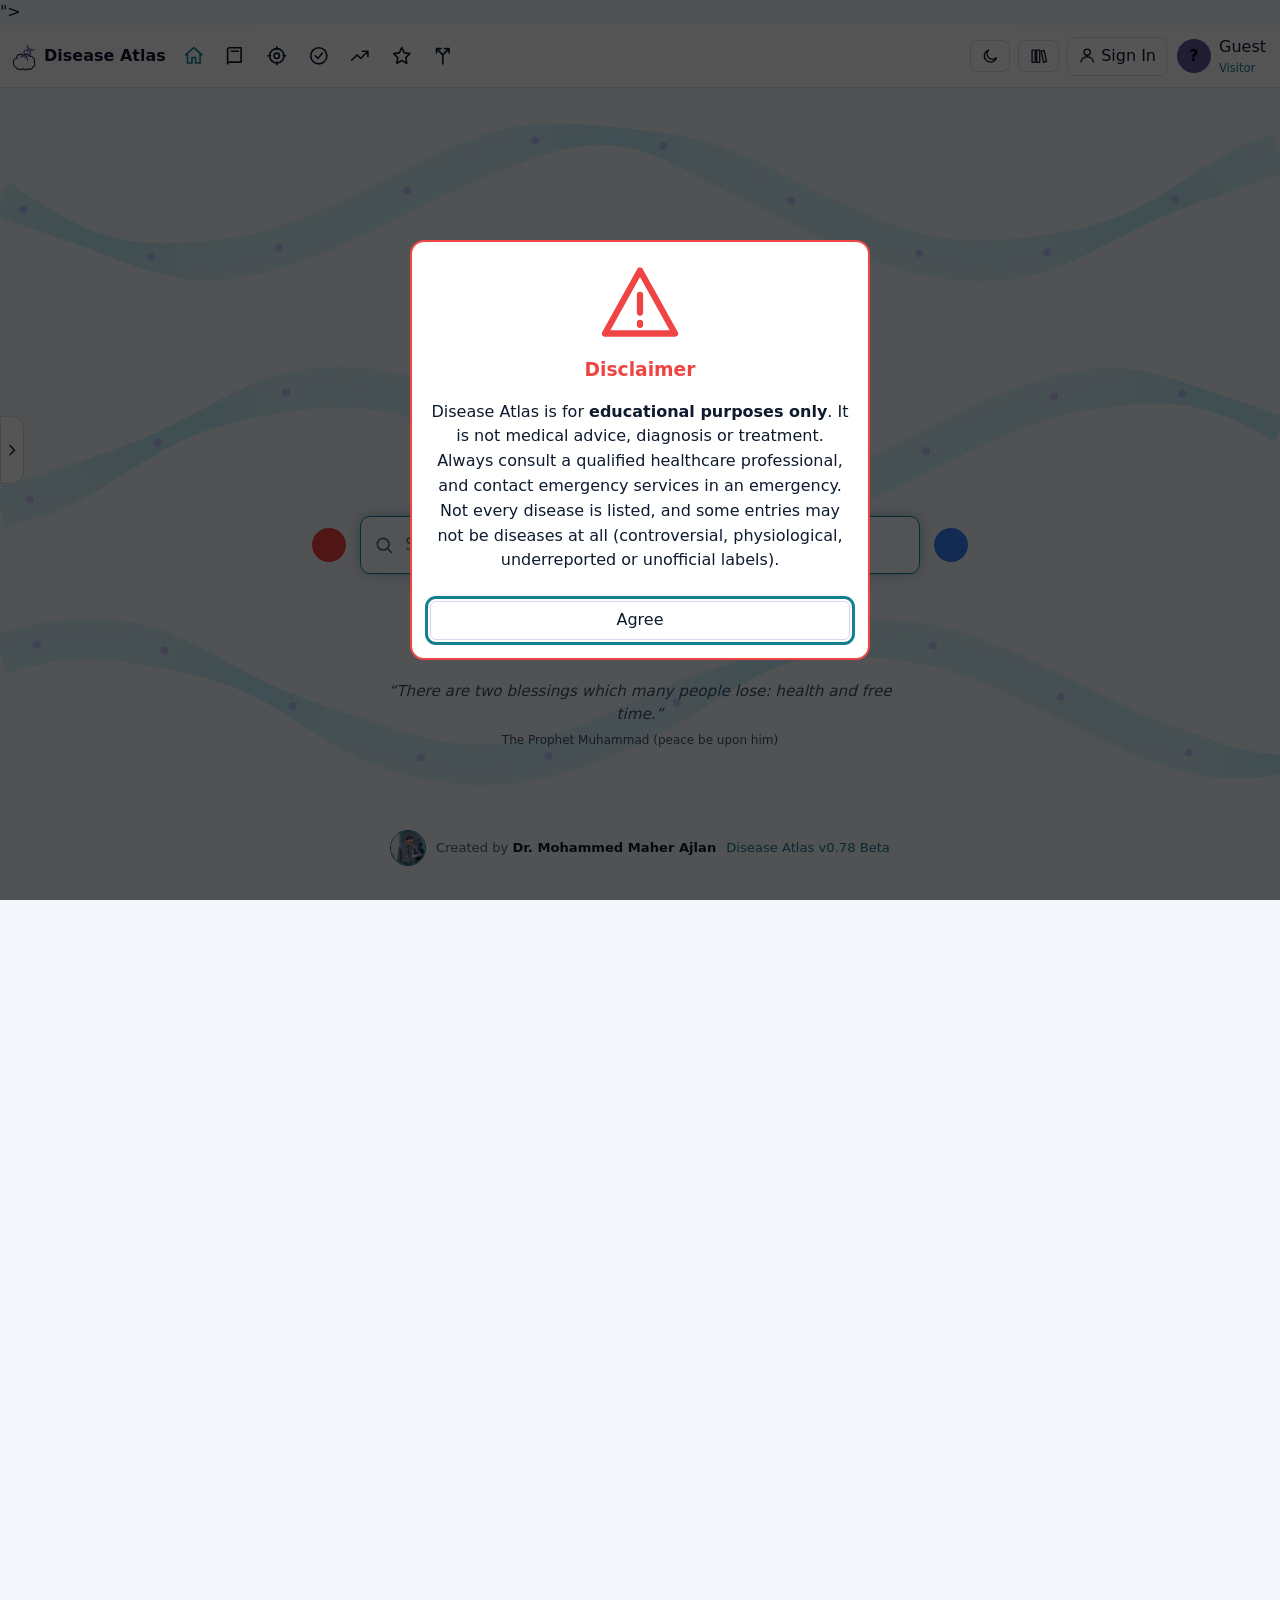
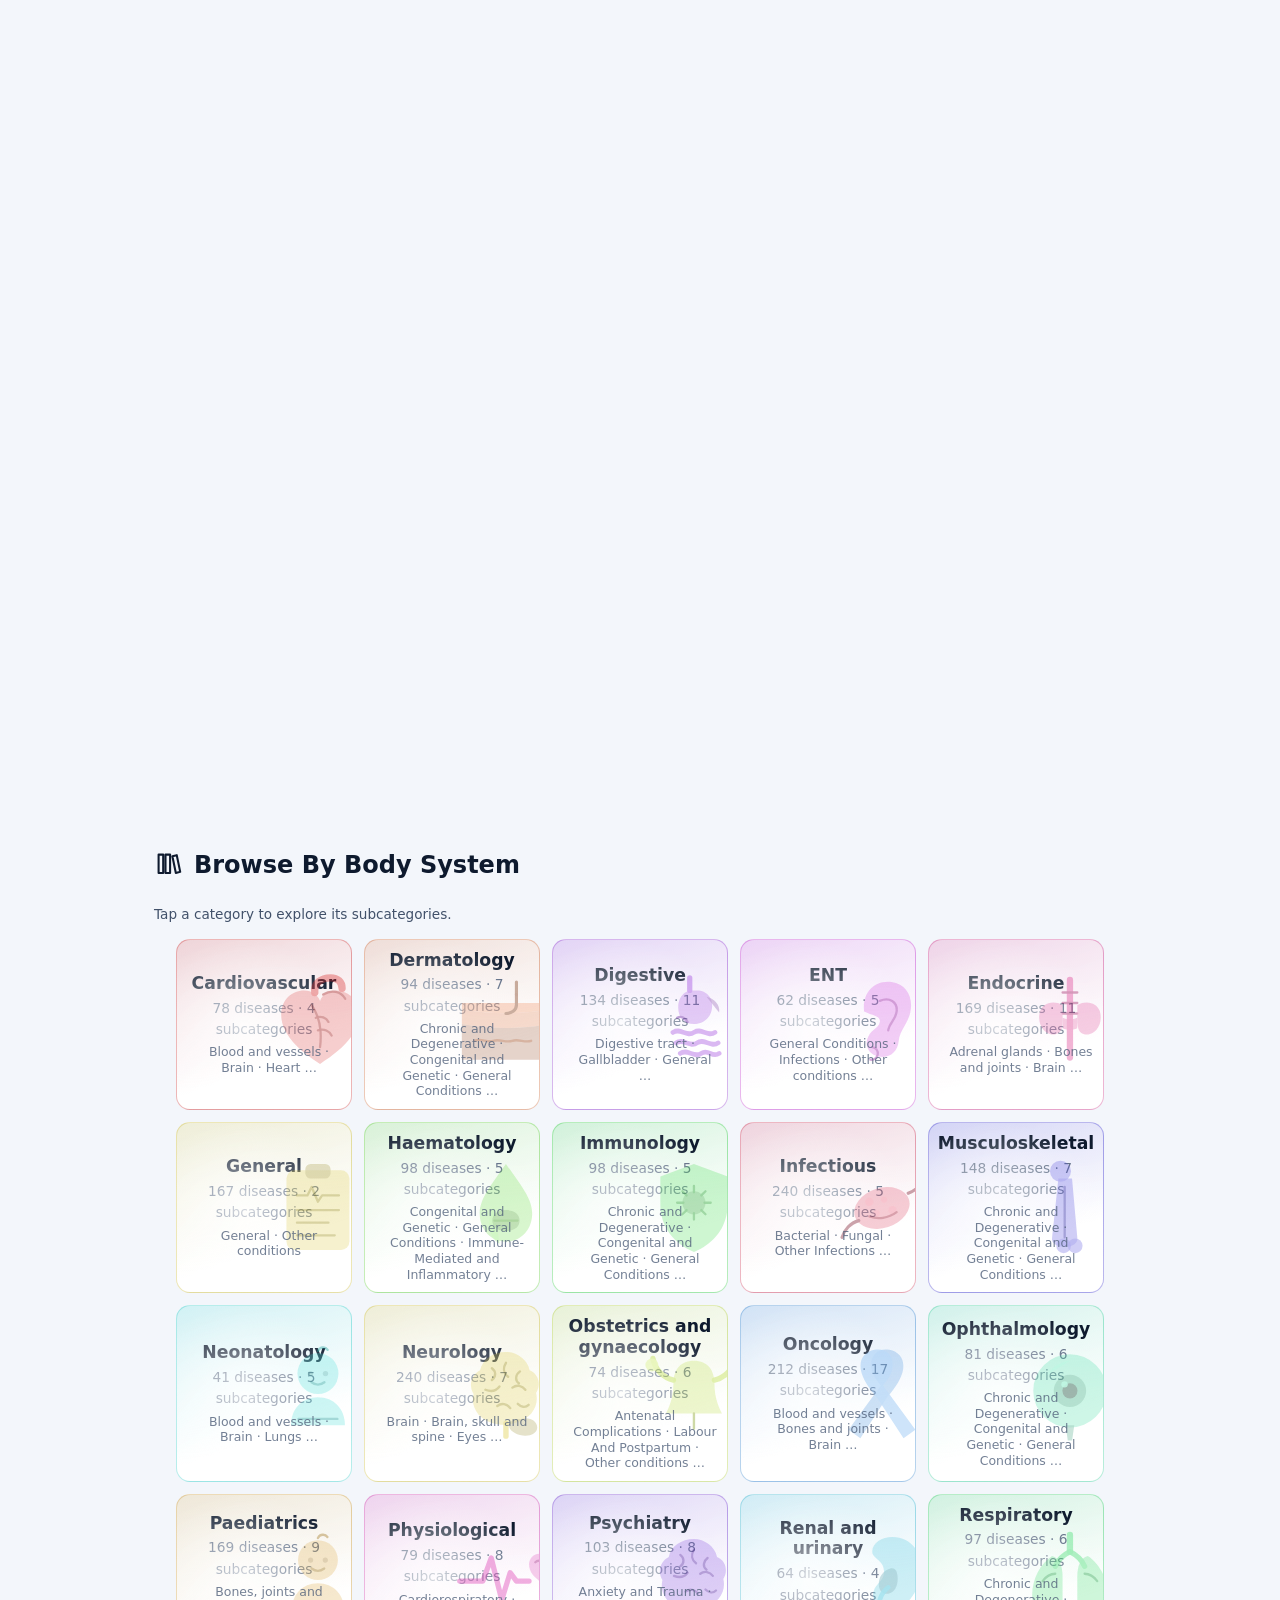
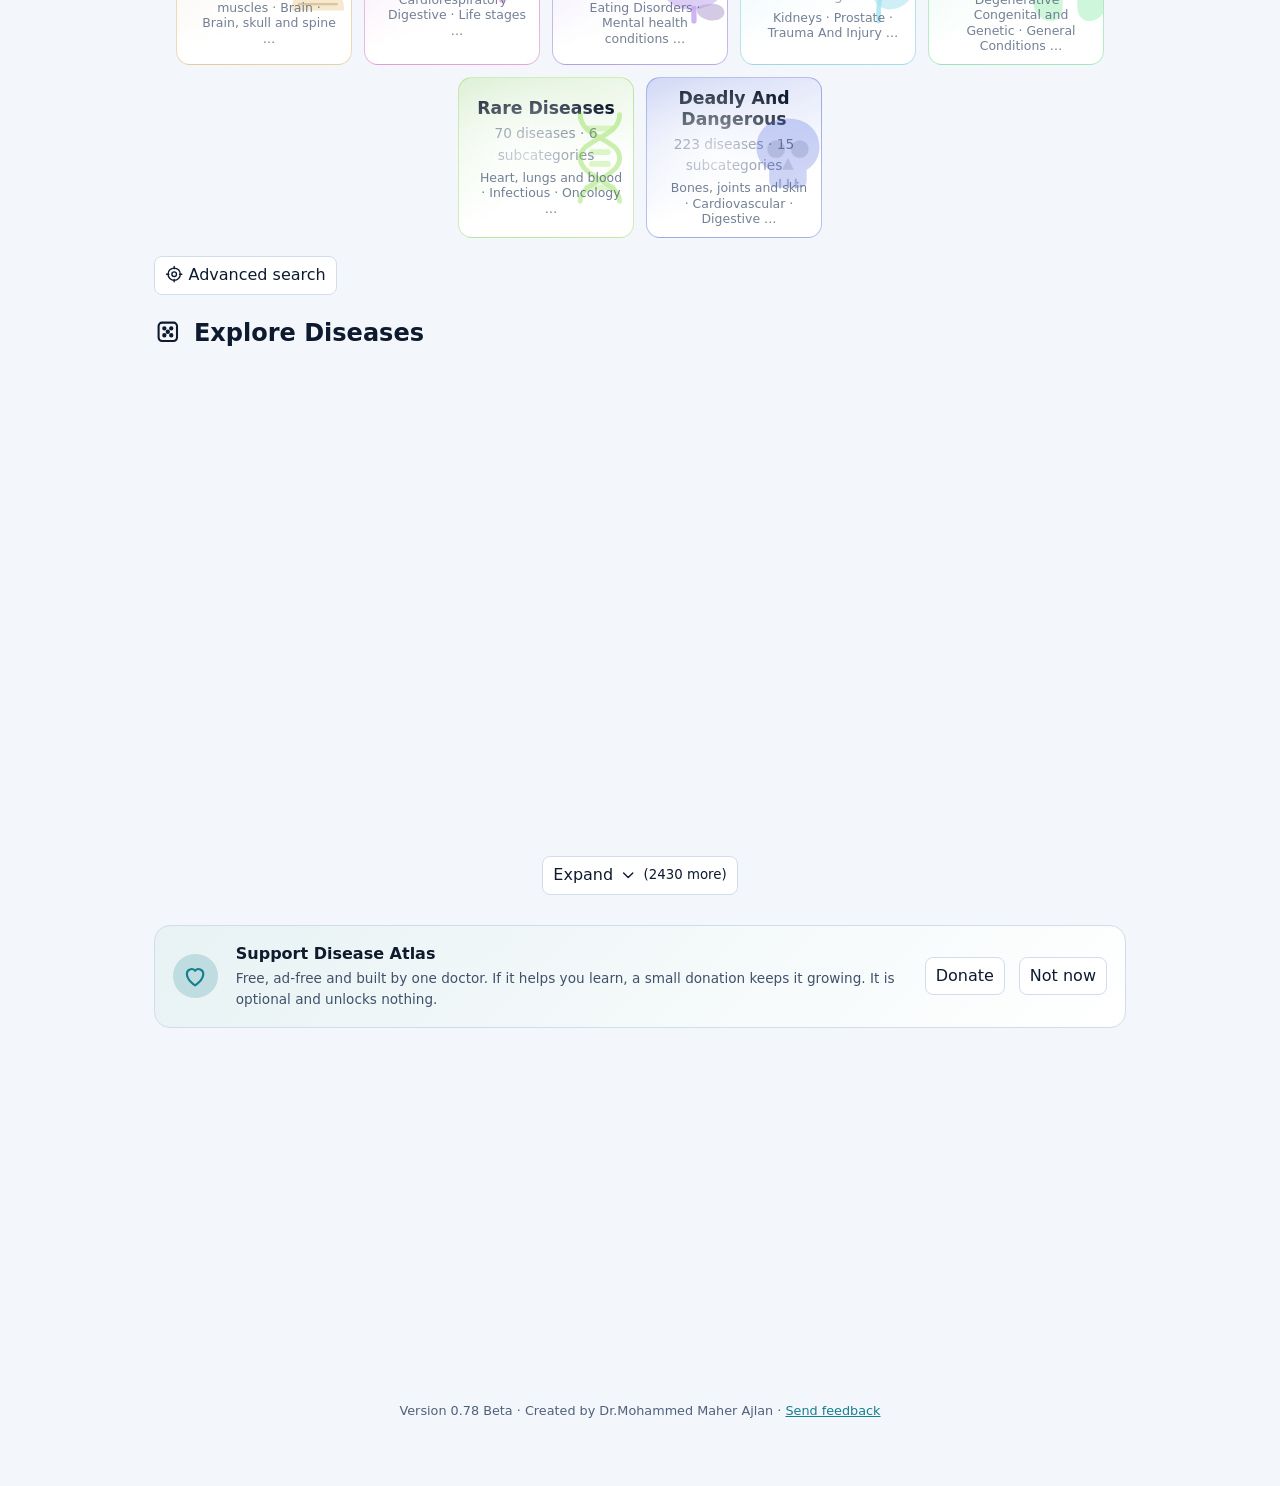
<file: index.html>
<!DOCTYPE html>
<html lang="en"><head><meta charset="utf-8">
<meta name="viewport" content="width=device-width, initial-scale=1, viewport-fit=cover">
<title>Disease Atlas</title><meta name="description" content="Disease Atlas: an interactive pathology encyclopedia with disease pages, investigations, differential diagnosis, treatment, severity ratings and organ maps. For educational purposes only."><meta name="theme-color" content="#070b14"><meta property="og:title" content="Disease Atlas"><meta property="og:description" content="Interactive medical disease encyclopedia for education."><link rel="icon" href="data:image/svg+xml,%3Csvg xmlns='http://www.w3.org/2000/svg' viewBox='0 0 64 64'%3E%3Crect width='64' height='64' rx='14' fill='%23070b14'/%3E%3Cg fill='none' stroke='%2322d3ee' stroke-width='4' stroke-linecap='round' stroke-linejoin='round'%3E%3Cpath d='M14 26a3.5 3.5 0 0 1 3-5.5 4 4 0 0 1 7-3 4 4 0 0 1 7 1 4 4 0 0 1 4 5.5 3.5 3.5 0 0 1-1.5 5.5 3 3 0 0 1-5 1.5 3 3 0 0 1-5 0 3 3 0 0 1-4-.5 2.5 2.5 0 0 1-2-3.5z'/%3E%3C/g%3E<g stroke='%23a78bfa' transform='translate(31 20) rotate(30) translate(-32 -70)' fill='none' stroke-width='2.6' stroke-linecap='round'><path d='M24 42c0 7 16 7 16 14s-16 7-16 14M40 42c0 7-16 7-16 14s16 7 16 14'/></g>%3C/svg%3E"><rect width='64' height='64' rx='14' fill='%23070b14'/><g fill='none' stroke='%2322d3ee' stroke-width='3.4' stroke-linecap='round' stroke-linejoin='round'><path d='M16 39C9 36 8 27 13 23c-2-8 6-13 12-10 3-6 14-6 17 0 7-3 13 3 11 10 5 4 4 13-3 16-6 4-28 4-34 0z'/><path d='M28 42c-1 4-1 8 0 11M36 42c1 4 1 8 0 11'/></g><g fill='none' stroke='%23a78bfa' stroke-width='2.6' stroke-linecap='round' transform='rotate(-32 32 42)'><path d='M32 41c3-2-3-5 0-8s-3-5 0-8c2-1 1-3 0-4'/><path d='M32 41c-3-2 3-5 0-8s3-5 0-8c-2-1-1-3 0-4'/></g></svg>">
<link rel="stylesheet" href="styles.css">
</head><body>
<a class="skip-link" href="#app">Skip to content</a>
<div id="boot" class="boot" role="status" aria-live="polite"><div class="boot-card"><div class="boot-mark"><svg class="boot-logo" viewBox="6 -14 54 58" fill="none" stroke="var(--ac)" stroke-width="2.2" stroke-linecap="round" stroke-linejoin="round" aria-hidden="true"><path class="bl-outline" d="M10 30a7 7 0 0 1 6-11a8 8 0 0 1 14-6a8 8 0 0 1 14 2a8 8 0 0 1 8 11a7 7 0 0 1-3 11a6 6 0 0 1-10 3a6 6 0 0 1-10 0a6 6 0 0 1-8 1a6 6 0 0 1-7-4a5 5 0 0 1-4-7z"/><path class="bl-fold" d="M30 13c-2 6 3 8 0 14M22 22c4 0 6 3 5 7M42 15c-3 4-1 7 4 9M37 27c3 0 6 2 7 6M16 31c3-1 6 1 6 5"/><g class="bl-helix" stroke="var(--ac2)" transform="translate(31 20) rotate(30) translate(-32 -70)"><path d="M24 42c0 7 16 7 16 14s-16 7-16 14M40 42c0 7-16 7-16 14s16 7 16 14"/><path class="bl-rungs" d="M27 45h10M27 53h10M26 59h12M27 67h10" stroke-width="1.4"/></g></svg></div><p class="boot-title">Loading Disease Atlas…</p><p class="note"><span id="bootn">…</span> disease entries · works offline</p></div></div>
<canvas id="dna"></canvas><div class="glow l"></div><div class="glow r"></div>
<header>
 <div class="brand" onclick="go('')"><svg width="26" height="31" viewBox="6 -14 54 58" fill="none" stroke="var(--ac)" stroke-width="3" stroke-linecap="round" stroke-linejoin="round"><path d="M10 30a7 7 0 0 1 6-11a8 8 0 0 1 14-6a8 8 0 0 1 14 2a8 8 0 0 1 8 11a7 7 0 0 1-3 11a6 6 0 0 1-10 3a6 6 0 0 1-10 0a6 6 0 0 1-8 1a6 6 0 0 1-7-4a5 5 0 0 1-4-7z"/><path d="M30 13c-2 6 3 8 0 14M42 15c-3 4-1 7 4 9" opacity=".6"/><g stroke="var(--ac2)" transform="translate(31 20) rotate(30) translate(-32 -70)"><path d="M24 42c0 7 16 7 16 14s-16 7-16 14M40 42c0 7-16 7-16 14s16 7 16 14"/></g></svg><span>Disease Atlas</span></div>
 <nav id="nav"></nav><button id="mb" title="Toggle light/dark" aria-label="Toggle light or dark mode"></button>
 <button id="hb" title="History" aria-label="History"><svg width="26" height="18" viewBox="0 0 30 20" fill="none" stroke="currentColor" stroke-width="1.8"><path d="M2 3c4-1 7 0 9 2v12c-2-2-5-3-9-2zM20 5c2-2 5-3 9-2v12c-4-1-7 0-9 2z"/><path d="M11 5v12M20 5v12"/></svg> ➜</button>
 <button id="sib">Sign In</button><button class="prof" id="pb"><div class="av">?</div><div><span class="nm">Guest</span><small>Visitor</small></div></button>
</header>
<div class="menu" id="menu">
 
 <button onclick="openM('set')">Appearance &amp; Settings</button><button onclick="go('bookmarks')">Bookmarks</button><button id='mpf' style='display:none' onclick="$('#pff').click()">Change profile picture</button><button id='mun' style='display:none' onclick='chUn()'>Change username</button><button id='mlo' style='display:none' onclick='logout()'>Log out</button><input type='file' id='pff' accept='image/*' hidden><button onclick="toggleD(1)">Browsing history</button>
</div>
<div class="drawer" id="dr"><div style='display:flex;gap:8px;align-items:center'><h3 style='margin:0;flex:1'>Library</h3><button id='dice2' title='Random disease'></button></div><input id='lq' placeholder='Search the library' style='margin:10px 0' aria-label='Search the library'><div id='ll'></div><details id='hd'><summary>History</summary><div id="hl"></div><button onclick="S.h=[];save();renderH()" style="margin:8px 0">Clear history</button></details></div><button id='dt' aria-label='Toggle library sidebar'></button>
<div class="modal" id="mset"><div><h3 style="margin-top:0">Appearance &amp; Settings</h3>
 <label>Background</label><select id="bg"></select><label style="display:flex;gap:8px;align-items:center;color:var(--tx)"><input type="checkbox" id="rnd" style="width:auto"> Random background each time the home page loads</label><label style="display:flex;gap:8px;align-items:center;color:var(--tx)"><input type="checkbox" id="bgf" style="width:auto"> Match the background to the disease category</label><p class="note">Turn random off to keep the background chosen above.</p><label>Color theme</label><div class='thd'><button id='thb' type='button'></button><div id='thl' class='thl' hidden></div></div><button id='ctb' type='button' style='margin-top:8px;width:100%'></button>
 <label>Text size: <b id="tv">100%</b></label><input type="range" id="ts" min="85" max="125" step="5" value="100">
 <label style="display:flex;gap:8px;align-items:center;color:var(--tx)"><input type="checkbox" id="sy" style="width:auto"> Sync siren with theme (off by default)</label>
 <label style="display:flex;gap:8px;align-items:center;color:var(--tx)"><input type="checkbox" id="dn" style="width:auto"> Animated background</label><label style="display:flex;gap:8px;align-items:center;color:var(--tx)"><input type="checkbox" id="gl" style="width:auto"> Siren background glow</label><label style="display:flex;gap:8px;align-items:center;color:var(--tx)"><input type="checkbox" id="rm" style="width:auto"> Reduce motion (stops all animations)</label><button onclick="S.th=0;S.ts=100;S.sy=0;S.mu='';S.dna=1;S.gl=1;S.rm=0;save();applyS()" style="margin:14px 8px 0 0">Reset to defaults</button><button onclick="closeM()" style="margin-top:14px">Close</button></div></div>

<div class="modal" id="mw"><div><svg class='ic wl' viewBox='0 0 24 24' fill='none' stroke='currentColor' stroke-width='1.8' stroke-linecap='round' stroke-linejoin='round'><path d='M12 3l10 18H2zM12 10v5M12 18v.5'/></svg><h3 style='margin:6px 0'>Disclaimer</h3><p>Disease Atlas is for <b>educational purposes only</b>. It is not medical advice, diagnosis or treatment. Always consult a qualified healthcare professional, and contact emergency services in an emergency. Not every disease is listed, and some entries may not be diseases at all (controversial, physiological, underreported or unofficial labels).</p><label id='wcb' style='display:none;align-items:center;gap:8px;justify-content:center;color:var(--tx)'><input type='checkbox' id='wnv' style='width:auto'> Don't show again</label><button id='wok' style='margin-top:12px;width:100%'>Agree</button></div></div>
<div class='modal' id='msi'><div><h3>Sign In</h3><label>Username</label><input id='siu' autocomplete='username' placeholder='Username'><label>Password</label><input id='sip' type='password' autocomplete='current-password'><p class='note' id='sie' style='color:#f87171'></p><button id='sigo' style='width:100%'>Sign In</button><button id='sicr' style='width:100%;margin-top:8px'>Create an Account</button><p class='note' id='sinote'>Accounts are saved on this device only. Syncing across devices would need a server.</p></div></div><div class='modal' id='msu'><div><h3>Create an Account</h3><label>Username</label><input id='suu' autocomplete='username'><label>Email</label><input id='sue' type='email' autocomplete='email'><label style='display:flex;gap:8px;align-items:center;color:var(--tx)'><input type='checkbox' id='sun' style='width:auto'> I do not want to use an email</label><label>Date of birth (required, 13 or older)</label><input id='sud' type='date'><label>Gender</label><select id='sug'><option>Male</option><option>Female</option><option>I prefer not to say</option></select><label>Password (8 or more characters)</label><input id='sup' type='password' autocomplete='new-password'><label>Confirm password</label><input id='suc' type='password' autocomplete='new-password'><p class='note' id='sue2' style='color:#f87171'></p><button id='suok' style='width:100%'>Create Account</button><button id='sub' style='width:100%;margin-top:8px'>Back to Sign In</button><p class='note' id='sunote'>Date of birth and gender are kept private and are never shown. Accounts are saved on this device only.</p></div></div><div id='dov' class='dov'><div><svg viewBox='0 0 24 24' fill='none' stroke='currentColor' stroke-width='1.4' stroke-linecap='round' stroke-linejoin='round'><rect x='4' y='4' width='16' height='16' rx='3'/><circle cx='9' cy='9' r='1'/><circle cx='15' cy='9' r='1'/><circle cx='12' cy='12' r='1'/><circle cx='9' cy='15' r='1'/><circle cx='15' cy='15' r='1'/></svg><div class='ldr' id='ldr' hidden></div></div></div><div id='tip' class='tip'></div><div id='sevg'></div><main id="app"></main>
<div id="announcer" class="sr-only" aria-live="polite" aria-atomic="true"></div>
<button id="btt" class="btt" type="button" aria-label="Back to top" hidden><svg viewBox="0 0 24 24" width="20" height="20" fill="none" stroke="currentColor" stroke-width="2" stroke-linecap="round" stroke-linejoin="round" aria-hidden="true"><path d="M12 19V5M5 12l7-7 7 7"/></svg></button>
<noscript><p class="note" style="padding:20px">Disease Atlas needs JavaScript to run.</p></noscript>
  <script defer src="js/core/00-security.js"></script>
  <script defer src="js/data/01-seed.js"></script>
  <script defer src="js/core/02-state.js"></script>
  <script defer src="js/ui/03-views.js"></script>
  <script defer src="js/core/04-router.js"></script>
  <script defer src="js/core/05-background.js"></script>
  <script defer src="js/data/06-organs.js"></script>
  <script defer src="js/data/07-diseases-core.js"></script>
  <script defer src="js/ui/08-icons.js"></script>
  <script defer src="js/data/09-diseases-batch2.js"></script>
  <script defer src="js/ui/10-profile.js"></script>
  <script defer src="js/ui/11-anatomy-model.js"></script>
  <script defer src="js/data/12-psychiatry.js"></script>
  <script defer src="js/ui/13-severity-world.js"></script>
  <script defer src="js/data/14-infectious-a.js"></script>
  <script defer src="js/ui/15-library.js"></script>
  <script defer src="js/data/16-paediatrics.js"></script>
  <script defer src="js/ui/17-organisms-3d.js"></script>
  <script defer src="js/ui/18-outcomes.js"></script>
  <script defer src="js/data/19-physiological.js"></script>
  <script defer src="js/core/20-sources-auth-fx.js"></script>
  <script defer src="js/data/21-anatomy-qs.js"></script>
  <script defer src="js/data/22-ent.js"></script>
  <script defer src="js/data/23-physiological-extended.js"></script>
  <script defer src="js/ui/24-categories.js"></script>
  <script defer src="js/data/25-host-art.js"></script>
  <script defer src="js/ui/26-editor.js"></script>
  <script defer src="js/ui/27-diagrams.js"></script>
  <script defer src="js/data/28-diagrams-extended.js"></script>
 <script defer src="js/data/31-art-plates.js"></script>
 <script defer src="js/data/art/heart.js"></script>
 <script defer src="js/data/art/heartx.js"></script>
 <script defer src="js/data/art/pelvis2.js"></script>
 <script defer src="js/data/art/gi.js"></script>
 <script defer src="js/data/art/kidney2.js"></script>
 <script defer src="js/data/art/breast2.js"></script>
 <script defer src="js/data/art/register.js"></script>
  <script defer src="js/ui/29-art-cycles.js"></script>
  <script defer src="js/ui/31-requests.js"></script>
  <script defer src="js/data/32-corpus.js"></script>
  <script defer src="js/ui/33-final-ui.js"></script>
  <script defer src="js/core/34-motion-guard.js"></script>
  <script defer src="js/core/35-enhancements.js"></script>
  <script defer src="js/core/36-cloud-config.js"></script>
  <script defer src="js/core/37-cloud.js"></script>
  <script defer src="js/ui/38-organ-views.js"></script>
  <script defer src="js/ui/39-ratings.js"></script>
  <script defer src="js/data/40-ontology.js"></script>
  <script defer src="js/ui/41-cat-art.js"></script>
  <script defer src="js/ui/42-compare.js"></script>
  <script defer src="js/ui/44-diagram-list.js"></script>
  <script defer src="js/app.js"></script>
</body></html>
</file>
<file: styles.css>
﻿
:root{--bg:#070b14;--pn:#0e1626;--bd:#1f2c45;--tx:#e6edf7;--mu:#8da0bd;--ac:#22d3ee;--ac2:#a78bfa;--s1:#ef4444;--s2:#3b82f6;box-sizing:border-box;padding-top:env(safe-area-inset-top,0px);padding-bottom:env(safe-area-inset-bottom,0px)}
*{box-sizing:border-box}html{font-size:100%;scroll-padding-top:70px}
body{margin:0;background:var(--bg);color:var(--tx);font-family:system-ui,-apple-system,Segoe UI,Roboto,sans-serif;line-height:1.55;min-height:100vh}
canvas#dna{position:fixed;inset:0;width:100%;height:100%;z-index:0;pointer-events:none}
.glow{position:fixed;top:0;bottom:0;width:50%;z-index:0;pointer-events:none;opacity:0;animation:sir 2s infinite}
.glow.l{left:0;background:radial-gradient(ellipse at 0% 50%,var(--s1),transparent 65%)}
.glow.r{right:0;background:radial-gradient(ellipse at 100% 50%,var(--s2),transparent 65%);animation-delay:-1s}
@keyframes sir{0%{opacity:.28}45%{opacity:.28}50%{opacity:0}95%{opacity:0}100%{opacity:.28}}
@keyframes lamp{0%,45%{opacity:1;box-shadow:0 0 18px 4px currentColor}50%,95%{opacity:.12;box-shadow:none}100%{opacity:1;box-shadow:0 0 18px 4px currentColor}}
header{position:sticky;top:0;z-index:20;display:flex;align-items:center;gap:8px;padding:8px 12px;background:#070b14cc;backdrop-filter:blur(10px);border-bottom:1px solid var(--bd)}
header .brand{font-weight:700;cursor:pointer;display:flex;gap:6px;align-items:center;white-space:nowrap}
nav{display:flex;gap:2px;flex:1;overflow-x:auto}
button,.btn{font:inherit;color:var(--tx);background:var(--pn);border:1px solid var(--bd);border-radius:8px;padding:6px 10px;cursor:pointer}
button:hover{border-color:var(--ac)}nav button{background:none;border:0}nav button.on{color:var(--ac)}
.prof{display:flex;align-items:center;gap:8px;cursor:pointer;background:none;border:0;text-align:left;padding:2px}
.av{width:34px;height:34px;border-radius:50%;background:var(--ac2);display:grid;place-items:center;font-weight:700;color:#000;flex:none}
.prof small{display:block;color:var(--ac);font-size:.72rem}
main{position:relative;z-index:1}
.hero{min-height:calc(100vh - 56px);display:flex;flex-direction:column;align-items:center;justify-content:center;padding:20px 12px}
.logo{width:84px;height:84px;color:var(--ac);filter:drop-shadow(0 0 10px var(--ac));animation:pulse 3s ease-in-out infinite}.brand svg.logo-s{width:26px;height:31px}
@keyframes pulse{0%,100%{filter:drop-shadow(0 0 4px var(--ac));opacity:.75}50%{filter:drop-shadow(0 0 16px var(--ac));opacity:1}}
h1{font-size:clamp(2rem,6vw,3.4rem);margin:8px 0 22px;letter-spacing:.04em}
.added{display:inline-flex;align-items:center;gap:8px;margin:-12px 0 20px;padding:7px 16px;border-radius:999px;border:1px solid color-mix(in srgb,var(--ac) 45%,transparent);background:color-mix(in srgb,var(--ac) 10%,transparent);color:var(--tx);font-size:.9rem;box-shadow:0 0 22px -12px var(--ac)}
.added-n{font-weight:800;font-size:1.15rem;color:var(--ac);letter-spacing:.02em;font-variant-numeric:tabular-nums}
.row{display:grid;grid-template-columns:1fr minmax(0,560px) 1fr;width:100%;align-items:center}
.lamp{width:34px;height:34px;border-radius:50%;animation:lamp 2s infinite}
.lamp.a{color:var(--s1);background:var(--s1);justify-self:end;margin-right:14px}
.lamp.b{color:var(--s2);background:var(--s2);justify-self:start;margin-left:14px;animation-delay:-1s}
.sw{position:relative}
input,select,textarea{font:inherit;color:var(--tx);background:#0a1120;border:1px solid var(--bd);border-radius:10px;padding:10px 12px;width:100%}
#q{font-size:1.1rem;padding:14px 16px;border-color:var(--ac);box-shadow:0 0 18px -6px var(--ac)}
#res{position:absolute;left:0;right:0;top:100%;margin-top:6px;background:var(--pn);border:1px solid var(--bd);border-radius:10px;overflow:hidden;z-index:5}
#res div{padding:10px 14px;cursor:pointer;display:flex;justify-content:space-between;gap:8px}
#res div:hover,#res div.f{background:#16233a}#res small{color:var(--mu)}
.hint{color:var(--mu);margin-top:14px;font-size:.9rem}
section.wrap,.page{max-width:1000px;margin:0 auto;padding:30px 14px 60px}
.cards{display:grid;grid-template-columns:repeat(auto-fit,minmax(230px,1fr));gap:14px;margin-bottom:34px}
.card{background:var(--pn);border:1px solid var(--bd);border-radius:14px;padding:16px;opacity:0;transform:translateY(28px);transition:opacity .6s,transform .6s}
.card.in{opacity:1;transform:none}.card h3{font-size:1.15rem;margin:0 0 6px;color:var(--ac)}
.card.dz{cursor:pointer;text-align:center}.card.dz:hover{border-color:var(--ac)}.card.dz .di{display:grid;margin:2px auto 8px;width:3.6em;height:3.6em;font-size:1.15em}.card.dz .di svg.catart{width:78%;height:78%}
.badge{display:inline-block;font-size:.72rem;padding:1px 8px;border-radius:99px;border:1px solid;vertical-align:middle;margin-left:6px;white-space:nowrap}
.Supported{color:#4ade80}.Incomplete{color:#fbbf24}.Unknown{color:#94a3b8}.Uncertain{color:#fb923c}.Controversial{color:#f87171}
.sec{background:var(--pn);border:1px solid var(--bd);border-radius:12px;padding:14px 16px;margin:12px 0}
.sec h2{font-size:1.35rem;margin:0 0 6px;color:var(--ac)}.sec ul{margin:4px 0;padding-left:20px}
.role{font-size:.72rem;background:var(--ac);color:#000;border-radius:6px;padding:1px 7px;margin-left:6px}
.inv{display:flex;justify-content:space-between;gap:10px;align-items:flex-start;border:1px solid var(--bd);border-radius:10px;padding:10px;margin:8px 0}.inv p{margin:6px 0 0}.inv summary{cursor:pointer;font-weight:600}
.tabs{display:flex;gap:6px;flex-wrap:wrap;margin:10px 0}
.leg span{margin-right:12px;font-size:.85rem}
.drawer{position:fixed;top:56px;left:0;bottom:0;width:min(330px,88vw);background:var(--pn);border-right:1px solid var(--bd);z-index:40;transform:translateX(-105%);transition:transform .3s;padding:14px;overflow:auto}#dt{position:fixed;top:50%;left:0;transform:translateY(-50%);width:24px;height:68px;padding:0;border-radius:0 12px 12px 0;z-index:41;transition:left .3s;display:grid;place-items:center}#dr.open+#dt{left:min(330px,88vw)}#dr.open+#dt svg{transform:rotate(180deg)}#dr summary{cursor:pointer;padding:7px 0;font-weight:600}#ll details{border-bottom:1px solid var(--bd)}.ic{width:1.15em;height:1.15em;vertical-align:-.2em;flex:none}.ic.fill{fill:currentColor}.di .ic{width:1.1em;height:1.1em;vertical-align:middle;color:var(--ac)}#dice,#mb,#hb,#dice2{display:inline-flex;align-items:center;gap:6px}h2 .ic,.tabs .ic{margin-right:4px}
.drawer.open{transform:none}.drawer .it{padding:9px;border-bottom:1px solid var(--bd);cursor:pointer}.drawer .it:hover{color:var(--ac)}
.menu{position:fixed;right:10px;top:56px;width:min(290px,92vw);background:var(--pn);border:1px solid var(--bd);border-radius:12px;padding:12px;z-index:45;display:none}
.menu.open{display:block}.menu button{display:block;width:100%;text-align:left;margin:4px 0}
.modal{position:fixed;inset:0;background:#000a;z-index:60;display:none;place-items:center;padding:14px}.modal.open{display:grid}
.modal>div{background:var(--pn);border:1px solid var(--bd);border-radius:14px;padding:18px;max-width:460px;width:100%;max-height:90vh;overflow:auto}
label{display:block;margin:10px 0 4px;color:var(--mu);font-size:.9rem}
.node{cursor:pointer}.node text{fill:var(--tx);font-size:10px;text-anchor:middle}
.organ{fill:#16233a;stroke:var(--ac);stroke-width:2;cursor:pointer;transition:.2s}.organ:hover,.organ.sel{fill:var(--ac);fill-opacity:.55}
.note{color:var(--mu);font-size:.85rem}
/* Compare page */
.cmpctl input{width:100%}.cmpopts{margin:8px 0 4px}.cmpopts .afc{margin:0 3px}
.cmpr{display:flex;flex-wrap:wrap;gap:6px;margin-top:8px}
.cmpadd{padding:6px 10px;border-radius:99px;border:1px solid var(--bd);background:var(--pn);color:var(--tx);cursor:pointer;display:inline-flex;flex-direction:column;align-items:flex-start;line-height:1.15}.cmpadd small{color:var(--mu);font-size:.68rem}.cmpadd.on{border-color:var(--ac);color:var(--ac)}.cmpadd.full{opacity:.45;pointer-events:none}
.cmpw{overflow-x:auto;border:1px solid var(--bd);border-radius:12px}
table.cmp{border-collapse:collapse;min-width:100%;font-size:.85rem}
table.cmp th,table.cmp td{border-bottom:1px solid var(--bd);border-left:1px solid var(--bd);padding:8px 10px;text-align:left;vertical-align:top;min-width:170px;max-width:240px}
table.cmp .cmpf{position:sticky;left:0;background:var(--pn);min-width:130px;max-width:130px;color:var(--mu);font-weight:600;z-index:1}
table.cmp th{background:color-mix(in srgb,var(--ac) 8%,var(--pn))}
table.cmp tr:last-child th,table.cmp tr:last-child td{border-bottom:none}
.cmpgo{cursor:pointer;color:var(--ac)}.cmpgo:hover{text-decoration:underline}
table.cmp [data-cmx]{float:right;border:none;background:none;color:var(--mu);cursor:pointer;font-size:1rem}
table.cmp [data-cmx]:hover{color:var(--s1)}.di{display:inline-grid;place-items:center;width:1.75em;height:1.75em;border-radius:50%;background:color-mix(in srgb,var(--ac) 20%,transparent);font-size:.95em;margin-right:4px;vertical-align:middle}.tabs button.on{border-color:var(--ac);color:var(--ac)}.sv{display:flex;gap:3px;margin-top:10px}.sv i{flex:1;height:10px;border-radius:5px;transition:.3s}.eb{display:inline-flex;gap:6px;align-items:center;padding:6px 12px;border-radius:99px;font-weight:700;white-space:nowrap;margin-top:14px}.eb.E{background:#ef444433;color:#ef4444;border:1px solid #ef4444;animation:wpulse 2s ease-in-out infinite}.eb.U{background:#f9731633;color:#f97316;border:1px solid #f97316}#sevg{position:fixed;top:0;right:0;bottom:0;width:30%;z-index:0;pointer-events:none;display:none;animation:sevp 3s ease-in-out infinite}@keyframes sevp{0%,100%{opacity:.14}50%{opacity:.4}}.rv{opacity:0;transform:translateY(28px);transition:opacity .7s,transform .7s}.rv.in{opacity:1;transform:none}.pie{display:flex;gap:20px;align-items:center;flex-wrap:wrap}.pie>div{flex:1;min-width:240px}#wsvg{width:100%;height:auto}#wsvg path{fill:var(--bd);stroke:var(--bg);stroke-width:.5;transition:fill .2s}#wsvg path.hd{fill:color-mix(in srgb,var(--ac) 38%,var(--pn))}#wsvg path:hover{fill:var(--ac)}.tip{position:fixed;display:none;z-index:70;background:var(--pn);border:1px solid var(--ac);border-radius:10px;padding:8px 12px;max-width:270px;pointer-events:none;font-size:.85rem}.sx{margin:6px 0 0 auto;max-width:380px;text-align:right}.sxl{font-size:.85rem;margin-bottom:5px}.sxl span{color:var(--mu)}.sxb{display:flex;height:10px;border-radius:5px;overflow:hidden;box-shadow:0 0 14px #f472b6,0 0 14px #38bdf8;animation:sxg 3s ease-in-out infinite}.sxb i{display:block;height:100%}@keyframes sxg{50%{box-shadow:0 0 24px #f472b6,0 0 24px #38bdf8}}.thd{position:relative}.thd #thb{display:flex;width:100%;gap:8px;align-items:center;justify-content:space-between}.thl{position:absolute;left:0;right:0;top:100%;max-height:230px;overflow:auto;background:var(--pn);border:1px solid var(--bd);border-radius:10px;z-index:5;margin-top:4px}.thl button{display:flex;gap:8px;align-items:center;width:100%;border:0;border-radius:0;text-align:left}.sw2{width:36px;height:16px;border-radius:8px;flex:none;display:inline-block}.vg>div{min-width:0}@media(max-width:560px){.page .vg{grid-template-columns:1fr}.page .hmw{max-width:210px;margin:0 auto}.page .tw{grid-template-columns:1fr}}@keyframes pagein{from{opacity:0;transform:translateY(18px)}to{opacity:1;transform:none}}#app>*{animation:pagein .45s ease backwards}.page>.sec{animation:pagein .5s ease backwards}.menu.open{animation:pop .3s ease}.thl:not([hidden]){animation:pop .25s ease}.tip{animation:fadein .15s}button{transition:transform .15s,border-color .2s,background .2s,box-shadow .2s}button:active{transform:scale(.95)}.card.in:hover{transform:translateY(-4px);box-shadow:0 8px 24px -12px var(--ac)}.sec{transition:box-shadow .3s,border-color .3s}.sec:hover{border-color:color-mix(in srgb,var(--ac) 45%,var(--bd))}.drawer .it{transition:padding-left .2s,color .2s}.drawer .it:hover{padding-left:16px}h1,h2,h3,h4,summary,.sq b,.card h3,.dd b,.inv b,.it,nav button,.role,.badge,.eb,.srcg b{text-transform:capitalize}.sq .di{width:4.4rem;height:4.4rem;margin:0 0 8px}.sq .di .ic{width:2.6rem;height:2.6rem}.sxw{display:flex;align-items:center;gap:8px}.sxw .sxb{flex:1}.sxw svg{width:1.7em;height:1.7em;flex:none}.sxw .mi{color:#38bdf8;filter:drop-shadow(0 0 6px #38bdf8);animation:sxi 3s ease-in-out infinite}.sxw .fi{color:#f472b6;filter:drop-shadow(0 0 6px #f472b6);animation:sxi 3s ease-in-out infinite}@keyframes sxi{50%{filter:drop-shadow(0 0 13px currentColor)}}html.rm .sxw svg{filter:drop-shadow(0 0 10px currentColor)!important}.srcg{display:grid;grid-template-columns:repeat(auto-fill,minmax(170px,1fr));gap:12px;margin:14px 0}.srcg a{aspect-ratio:1;display:flex;flex-direction:column;align-items:center;justify-content:center;text-align:center;gap:6px;color:var(--tx);text-decoration:none;padding:10px}.srcg small{color:var(--mu);font-size:.72rem}.bd{display:grid;place-items:center;min-width:64px;height:64px;padding:0 8px;border-radius:16px;color:#fff;font-weight:800;font-size:1.05rem;letter-spacing:.02em}.sub{margin-left:10px}.vg .oc{margin:6px 0}.Underreported{color:#2dd4bf}.Unofficial{color:#3b82f6}.Disputed{color:#fb923c}.tw{display:grid;grid-template-columns:repeat(auto-fit,minmax(170px,1fr));gap:10px}.tw .oc{max-width:none}.hmw{position:relative}.hmw.unk svg{opacity:.3;filter:grayscale(1)}.qm{position:absolute;inset:0;display:grid;place-items:center;font-size:5rem;font-weight:800;color:var(--mu);pointer-events:none}.qm.sm{font-size:2.4rem}.dm{position:relative;margin-top:10px}.dm svg{width:100%;height:auto;display:block}.dm path{fill:var(--bd);stroke:var(--bg);stroke-width:.5}.dm path.hl{fill:color-mix(in srgb,var(--ac) 55%,var(--pn))}.dm.off{pointer-events:none}.dm.off svg{opacity:.3;filter:grayscale(1)}.ow{position:relative;width:170px;height:170px;flex:none}.pie.dim svg{opacity:.5;filter:grayscale(1)}.sw3{display:inline-block;width:14px;height:14px;border-radius:4px;vertical-align:middle}.cy{display:flex;flex-wrap:wrap;gap:8px;align-items:center}.cs{display:flex;gap:8px;align-items:flex-start;border:1px solid var(--bd);border-radius:10px;padding:8px 10px;max-width:230px;font-size:.88rem}.cn{background:var(--ac);color:#000;border-radius:50%;width:22px;height:22px;display:grid;place-items:center;font-weight:700;flex:none;font-size:.8rem}.ca{color:var(--ac)}.gnote{display:flex;gap:10px;align-items:flex-start;border:1px solid currentColor;border-radius:12px;padding:10px 12px;margin:10px 0}.gnote div{color:var(--tx)}.gnote .ic{width:1.6em;height:1.6em;flex:none}.o3 .seg{display:flex;gap:6px;margin:8px 0}.o3 .seg button{flex:1;display:flex;align-items:center;justify-content:center;gap:6px;padding:8px 6px;font-size:.85rem;background:var(--pn);color:var(--mu);border:1px solid var(--bd);border-radius:10px;cursor:pointer}.o3 .seg button svg{width:1.1em;height:1.1em}.o3 .seg button.on{color:var(--ac);border-color:var(--ac)}.o3 canvas{display:block;width:100%;max-width:440px;height:auto;margin:6px auto!important;transition:opacity .18s;cursor:grab;touch-action:pan-y}.o3 canvas.fd{opacity:0}.cg{display:grid;grid-template-columns:repeat(auto-fill,minmax(130px,1fr));gap:10px;margin:10px 0 18px}.cgs{display:flex;flex-direction:column;align-items:center;justify-content:center;gap:4px;aspect-ratio:1;text-align:center;padding:10px;border-radius:14px;background:var(--pn);border:1px solid var(--bd);color:var(--tx);cursor:pointer;transition:transform .2s,border-color .2s}.cgs:hover{border-color:var(--ac);transform:translateY(-2px)}.cgs svg{width:2rem;height:2rem;color:var(--ac)}.cgs b{font-size:.9rem;line-height:1.2}.cgs small{color:var(--mu)}#wh{position:fixed;inset:0;z-index:70;display:none;place-items:center;background:#000c;backdrop-filter:blur(3px);overflow:hidden}#wh.on{display:grid}.whb{position:relative;flex:none}.whc{position:absolute;left:50%;top:50%;width:124px;height:124px;margin:-62px;border-radius:50%;display:flex;flex-direction:column;align-items:center;justify-content:center;text-align:center;background:var(--pn);border:2px solid var(--ac);box-shadow:0 0 24px -6px var(--ac);z-index:2;cursor:pointer;font-size:.78rem;padding:6px}.whc svg{width:1.6rem;height:1.6rem;color:var(--ac)}.whi{position:absolute;left:50%;top:50%;width:92px;margin:-19px 0 0 -46px;padding:5px 6px;border-radius:99px;font-size:.7rem;line-height:1.15;text-align:center;background:var(--pn);border:1px solid var(--bd);color:var(--tx);cursor:pointer;transition:transform .45s cubic-bezier(.2,.9,.3,1.2),opacity .3s;opacity:0}.whi:hover{border-color:var(--ac);color:var(--ac)}.whi small{display:block;color:var(--mu)}.whx{position:absolute;right:14px;top:14px;z-index:3}.adv details{background:var(--pn);border:1px solid var(--bd);border-radius:12px;padding:10px 14px;margin:8px 0}.adv summary{cursor:pointer;font-weight:600;color:var(--ac)}.afc{display:inline-flex;align-items:center;gap:4px;margin:3px 4px 3px 0;padding:3px 10px;border-radius:99px;border:1px solid var(--bd);background:#0a1120;color:var(--tx);font-size:.82rem;cursor:pointer;text-transform:capitalize}.afc.on{border-color:var(--ac);color:var(--ac);background:color-mix(in srgb,var(--ac) 14%,transparent)}.advg{display:grid;grid-template-columns:repeat(auto-fit,minmax(250px,1fr));gap:12px}.atk{position:relative}.atsg{position:absolute;left:0;right:0;top:calc(100% - 4px);z-index:9;background:var(--pn);border:1px solid var(--bd);border-radius:10px;max-height:220px;overflow:auto;display:none}.atsg div{padding:7px 12px;cursor:pointer;font-size:.88rem;text-transform:capitalize}.atsg div:hover{background:#16233a}.apkw{display:flex;gap:12px;flex-wrap:wrap;align-items:flex-start}.apkw svg.apk{width:230px;max-width:46%;flex:none}.apko{cursor:pointer;fill:#6d86b314;stroke:var(--ac2);stroke-opacity:.4;stroke-width:1;transition:.15s}.apko *{fill:inherit;stroke:inherit;stroke-opacity:inherit;stroke-width:inherit;stroke-dasharray:none}.apko .l{fill:none;stroke-width:5}.apko:hover{stroke-opacity:1;fill:#22d3ee33}.apko.on{fill:var(--ac);fill-opacity:.55;stroke:var(--ac);stroke-opacity:1}.aol{max-height:200px;overflow:auto}#advw{width:100%;height:auto}#advw path{fill:#16233a;stroke:var(--bd);stroke-width:.4;cursor:pointer}#advw path:hover{fill:#2c4467}#advw path.on{fill:var(--ac);fill-opacity:.85}.adv .rng{display:flex;gap:10px;align-items:center}.adv .rng input{width:auto;flex:1;padding:0}label.tg{display:flex;gap:8px;align-items:center;color:var(--tx)}.qz{max-width:720px;margin:0 auto}.qo{display:block;width:100%;text-align:left;margin:8px 0;padding:12px 14px;border-radius:12px;border:1px solid var(--bd);background:var(--pn);color:var(--tx);cursor:pointer;font-size:.95rem}.qo:hover:not(:disabled){border-color:var(--ac)}.qo.ok{border-color:#22c55e;background:#22c55e22}.qo.no{border-color:#ef4444;background:#ef444422}.qo.sel{border-color:var(--ac)}.qbar{height:6px;border-radius:99px;background:var(--bd);overflow:hidden;margin:8px 0}.qbar i{display:block;height:100%;background:linear-gradient(90deg,var(--ac),var(--ac2));transition:width .3s}.xpb{padding:12px 14px;border:1px solid var(--bd);border-radius:12px;background:var(--pn);margin:10px 0}.don{display:flex;gap:14px;align-items:center;flex-wrap:wrap;padding:16px 18px;margin:22px 0;border-radius:16px;border:1px solid var(--bd);background:linear-gradient(135deg,color-mix(in srgb,var(--ac) 10%,var(--pn)),var(--pn))}.lb table{width:100%;border-collapse:collapse}.lb td,.lb th{padding:8px 10px;border-bottom:1px solid var(--bd);text-align:left}.lb tr.me{background:color-mix(in srgb,var(--ac) 14%,transparent)}.qgrid{display:grid;grid-template-columns:repeat(auto-fit,minmax(150px,1fr));gap:10px;margin:10px 0}.qgrid div{padding:12px;border:1px solid var(--bd);border-radius:12px;background:var(--pn);text-align:center}.qgrid b{display:block;font-size:1.4rem;color:var(--ac)}nav button{white-space:nowrap}.dgw{display:flex;flex-wrap:wrap;gap:16px;align-items:center}.dgm{width:100%;max-width:300px;height:auto;flex:none;margin:0 auto}.dgm:not(.real) path,.dgm:not(.real) ellipse,.dgm:not(.real) circle{fill:color-mix(in srgb,var(--ac) 12%,transparent);stroke:var(--ac);stroke-width:1.3;stroke-linejoin:round;stroke-linecap:round}.dgm .f,.dgm .vs,.dgm .cr,.dgm .l{fill:none}.dgm .vs{stroke-width:9;opacity:.85}.dgm .cr{stroke:#fbbf24;stroke-width:2}.dgm .l{stroke-width:3.2}.dgm .in{fill:color-mix(in srgb,var(--ac2) 22%,transparent);stroke:var(--ac2)}.dgm .bgp{fill:none;stroke:var(--bd);stroke-width:1}.dgm:not(.real) .hl path,.dgm:not(.real) .hl ellipse,.dgm:not(.real) .hl circle{fill:#ef444466;stroke:#ef4444;stroke-width:1.8}.dgm:not(.real) .hl .f,.dgm:not(.real) .hl .vs,.dgm:not(.real) .hl .cr,.dgm:not(.real) .hl .l{fill:none;stroke:#ef4444}.dgm .hl .vs{stroke-width:9}.dgm .hl .cr{stroke-width:2.6}.dgm .hl .l{stroke-width:3.6}.o3g{display:flex;flex-wrap:wrap;gap:14px;align-items:flex-start}.o3o{flex:1 1 260px;min-width:0}.o3h{flex:0 1 250px;margin:0 auto}.o3h h3,.o3o h3{margin:8px 0 4px;font-size:1rem}.h2{width:100%;max-width:280px;height:auto;display:block;margin:6px auto}.h2 path,.h2 ellipse,.h2 circle{fill:color-mix(in srgb,var(--ac) 16%,transparent);stroke:var(--ac);stroke-width:1.5;stroke-linejoin:round;stroke-linecap:round}.h2 .a{fill:color-mix(in srgb,var(--ac2) 28%,transparent);stroke:var(--ac2)}.h2 .f{fill:none}.h2 .d{fill:var(--ac2);stroke:none}.pkh{display:none}.apkw>div:first-child{flex:none;max-width:46%}.apkw>div:first-child svg.apk{max-width:100%}.asel{margin-top:4px}.gnote.Controversial{color:#fb923c}.gnote.Underreported{color:#2dd4bf}.gnote.Unofficial{color:#3b82f6}.gnote.Physiological{color:#4ade80}.gdr{display:flex;gap:8px}.gdr button{flex:1;display:flex;flex-direction:column;align-items:center;gap:4px;padding:10px 4px;font-size:.78rem}.gdr button svg{width:2rem;height:2rem}.gdr button.on{border-color:var(--ac);box-shadow:0 0 12px -2px var(--ac);color:var(--ac)}.gdr button:first-child.on{color:#38bdf8;border-color:#38bdf8}.gdr button:nth-child(2).on{color:#f472b6;border-color:#f472b6}.gbtn{display:flex;gap:10px;align-items:center;justify-content:center;width:100%;background:var(--pn);color:var(--tx);border:1px solid var(--bd);font-weight:600;margin-bottom:6px}html[data-mode=light] .gbtn{background:#fff;color:#1f1f1f;border-color:#dadce0}.or{display:flex;align-items:center;gap:8px;color:var(--mu);margin:10px 0;font-size:.8rem}.or:before,.or:after{content:'';flex:1;border-top:1px solid var(--bd)}.srcg .bd{display:flex;flex-direction:column;align-items:center;justify-content:center;gap:2px;width:78px;height:78px}.bd svg{width:32px;height:32px}.bd small{color:#fff!important;font-size:.6rem!important;letter-spacing:.04em}#msi label .ic,#msu label .ic,#mset label .ic{margin-right:4px}#menu button .ic{margin-right:6px}input[type=checkbox]{-webkit-appearance:none;appearance:none;width:44px!important;height:24px;padding:0!important;border-radius:99px;background:var(--bd);border:1px solid var(--bd);position:relative;cursor:pointer;flex:none;transition:background .2s}input[type=checkbox]::after{content:'';position:absolute;top:2px;left:2px;width:18px;height:18px;border-radius:50%;background:var(--tx);transition:transform .2s}input[type=checkbox]:checked{background:var(--ac)}input[type=checkbox]:checked::after{transform:translateX(20px);background:#000}.glow{display:none}body.siren .glow{display:block}#fx{position:fixed;inset:0;width:100%;height:100%;pointer-events:none;z-index:0}#app{position:relative;z-index:1}.qt{max-width:520px;text-align:center;color:var(--mu);font-style:italic;font-size:.88rem;margin:14px auto 0;padding:0 12px}.qt small{display:block;font-style:normal;margin-top:2px}.ft{text-align:center;color:var(--mu);font-size:.8rem;margin:22px 0 6px}#thb svg:last-child{transform:rotate(90deg)}@media(min-width:900px){main{transition:margin-left .3s}#dr.open~main{margin-left:min(330px,88vw)}}@media(max-width:620px){header{flex-wrap:wrap;gap:6px}header .brand span{display:none}nav{order:5;flex-basis:100%;justify-content:space-around}#sib{white-space:nowrap;padding:6px 8px;font-size:.9rem}.page h1{font-size:1.6rem!important}h1 .di{font-size:.55em}.drawer{top:0;padding-top:14px;z-index:45}.menu{top:100px}.hero{min-height:calc(100vh - 100px)}}.dov{position:fixed;inset:0;z-index:90;display:none;place-items:center;background:rgba(7,11,20,.6);backdrop-filter:blur(4px)}.dov.on{display:grid;animation:fadein .1s}.dov svg{width:130px;height:130px;color:var(--ac);filter:drop-shadow(0 0 18px var(--ac));animation:droll .45s ease-in-out}@keyframes droll{0%{transform:rotate(0) scale(.35);opacity:0}60%{transform:rotate(540deg) scale(1.15);opacity:1}100%{transform:rotate(720deg) scale(1)}}.ldr{width:34px;height:34px;border:4px solid var(--bd);border-top-color:var(--ac);border-radius:50%;animation:spin .6s linear infinite;margin:16px auto 0}@keyframes spin{to{transform:rotate(360deg)}}.sq{display:grid;grid-template-columns:repeat(auto-fill,minmax(150px,1fr));gap:12px;max-width:1000px;margin:14px auto}.sq .card{aspect-ratio:1;display:flex;flex-direction:column;align-items:center;justify-content:center;text-align:center;padding:6px;overflow:hidden;gap:2px}.sq .di{width:2.2em;height:2.2em;margin:0 0 4px}.sq b{font-size:clamp(.7rem,2.6vw,1rem)}.sq small{color:var(--mu);font-size:clamp(.6rem,2vw,.8rem)}.ex{display:flex;align-items:center;gap:6px;margin:6px auto 30px}.ex .ic{transform:rotate(90deg)}.warn{border:2px solid #ef4444;background:#ef444424;border-radius:16px;padding:22px;text-align:center;margin-top:30px;opacity:0;transform:translateY(28px);transition:opacity .7s,transform .7s}.warn.in{opacity:1;transform:none}@keyframes pop{from{opacity:0;transform:translateY(28px)}to{opacity:1;transform:none}}@keyframes fadein{from{opacity:0}to{opacity:1}}.modal.open{animation:fadein .35s}.modal.open>div{animation:pop .5s ease}.warn h2,#mw h3{color:#ef4444}svg.ic.wl{width:84px;height:84px;color:#ef4444;animation:wpulse 3s ease-in-out infinite}@keyframes wpulse{0%,100%{filter:drop-shadow(0 0 4px #ef4444);opacity:.75}50%{filter:drop-shadow(0 0 18px #ef4444);opacity:1}}#mw>div{border:2px solid #ef4444;text-align:center}.ico{flex:none;width:54px;height:54px;color:var(--ac);padding:4px;border:1px solid var(--bd);border-radius:10px}.tg{display:grid;grid-template-columns:repeat(auto-fit,minmax(200px,1fr));gap:10px}.tc{display:flex;justify-content:space-between;align-items:flex-start;gap:10px;border:1px solid var(--bd);border-radius:10px;padding:10px}.tc .ico{margin:0}.dd{display:flex;justify-content:space-between;align-items:flex-start;gap:10px;border:1px solid var(--bd);border-radius:10px;padding:10px;margin:8px 0}.vg{display:grid;grid-template-columns:minmax(120px,190px) 1fr;gap:16px;align-items:center}.hm{width:100%}.hm .bo{fill:none;stroke:var(--bd);stroke-width:2}.hm .bo.bofill{fill:var(--pn)}.hm .p1>*{fill:var(--ac);fill-opacity:.55;stroke:var(--ac);animation:pl2 2s infinite}.hm .s2>*{fill:none;stroke:var(--ac2);stroke-dasharray:3 2;stroke-width:2}.hm .p1>.l,.hm .s2>.l{fill:none;stroke-width:3.5}@keyframes pl2{50%{fill-opacity:.2}}.oc{width:100%;max-width:320px;display:block;margin:auto;touch-action:pan-y;cursor:grab;border:1px solid var(--bd);border-radius:12px}
@media(max-width:560px){.lamp{width:20px;height:20px}.lamp.a{margin-right:6px}.lamp.b{margin-left:6px}.prof span.nm{display:none}.row{grid-template-columns:26px minmax(0,1fr) 26px}.lamp{justify-self:center!important;margin:0!important}}
html[data-mode=light]{--bg:#f3f6fb;--pn:#ffffff;--bd:#d3dcea;--tx:#0e1a2e;--mu:#51617b;color-scheme:light}html[data-mode=light] header{background:#ffffffd9}html[data-mode=light] input,html[data-mode=light] select,html[data-mode=light] textarea{background:#f7f9fd}html[data-mode=light] .organ{fill:#e1eaf7}html[data-mode=light] #res div:hover,html[data-mode=light] #res div.f{background:#e6eefb}html[data-mode=light] .glow{filter:saturate(.9)}html.rm *{animation:none!important;transition:none!important}html.rm .glow{opacity:.22!important}html.rm .lamp{opacity:1!important;box-shadow:0 0 18px 4px currentColor!important}html.rm svg.logo{filter:drop-shadow(0 0 12px var(--ac))!important;opacity:1!important}html.rm svg.ic.wl{filter:drop-shadow(0 0 12px #ef4444)!important;opacity:1!important}html.rm #sevg{opacity:.3!important}html.rm .eb.E{box-shadow:0 0 12px #ef4444}html.rm .sxb{box-shadow:0 0 18px #f472b6,0 0 18px #38bdf8!important}html.rm .hm .p1>*{fill-opacity:.55!important}@media(prefers-reduced-motion:reduce){.card{transition:none}}

.o3box{position:relative;max-width:440px;margin:6px auto}.o3box canvas{margin:0!important;max-width:100%}.hmini{position:absolute;right:6px;bottom:6px;width:86px;padding:3px 4px 2px;border:1px solid var(--bd);border-radius:12px;background:#0e1626e8;transform-origin:100% 100%;transition:transform .25s ease;cursor:pointer;z-index:3;text-align:center}.hmini .h2{margin:0;max-width:100%}.hmini small{display:block;font-size:.5rem;line-height:1.1;color:var(--mu)}.hmini:hover,.hmini.big{transform:scale(2.5);z-index:6;border-color:var(--ac)}.hrow{display:flex;gap:6px;flex-wrap:wrap;justify-content:center;margin:6px 0}.hth{width:58px;padding:2px;border-radius:10px}.hth .h2{margin:0;max-width:100%}.hth.on{border-color:var(--ac)}.hbig{max-width:260px;margin:0 auto}
.modal label svg,.modal h3 svg{width:1.1em;height:1.1em;color:var(--ac);flex:none;vertical-align:-.15em}
.cg{grid-template-columns:repeat(auto-fill,minmax(160px,1fr));gap:12px}.cgs{aspect-ratio:auto;min-height:158px;position:relative;overflow:hidden;background:linear-gradient(160deg,hsl(var(--h) 70% 55% / .18),var(--pn) 68%);border-color:hsl(var(--h) 60% 50% / .35)}.cgs .ci,.cph .ci{width:46px;height:46px;border-radius:50%;display:grid;place-items:center;background:hsl(var(--h) 70% 55% / .22);flex:none}.cgs .ci svg,.cph .ci svg{width:1.6rem;height:1.6rem;color:hsl(var(--h) 85% 68%)}.cgs:hover{border-color:hsl(var(--h) 80% 60%);box-shadow:0 10px 26px -12px hsl(var(--h) 80% 55%)}.cgs small.sub{font-size:.68rem;opacity:.7;line-height:1.25}
.cph{display:flex;gap:14px;align-items:center;flex-wrap:wrap;padding:16px 18px;margin:12px 0;border-radius:16px;border:1px solid hsl(var(--h) 60% 50% / .4);background:linear-gradient(135deg,hsl(var(--h) 70% 55% / .2),var(--pn) 70%)}.cph h2{margin:0}.cph>div{flex:1;min-width:160px}
.whs{position:relative;width:min(94vw,86vh,600px);aspect-ratio:1;flex:none}.wsvg{width:100%;height:100%;overflow:visible}.wspin{animation:wspin .6s cubic-bezier(.2,.9,.3,1) both}@keyframes wspin{from{transform:rotate(-70deg) scale(.55);opacity:0}to{transform:none;opacity:1}}.wseg path{fill:hsl(var(--sh) 65% 50% / .24);stroke:hsl(var(--sh) 70% 60% / .6);stroke-width:1;cursor:pointer;transition:fill .15s,stroke-width .15s}.wseg:hover path{fill:hsl(var(--sh) 80% 55% / .55);stroke-width:2.2}.wseg text{fill:var(--tx);font-size:9.5px;pointer-events:none}.wseg .wc{fill:var(--mu);font-size:8px}.whh{position:absolute;left:50%;top:50%;transform:translate(-50%,-50%);width:27%;aspect-ratio:1;border-radius:50%;display:flex;flex-direction:column;align-items:center;justify-content:center;text-align:center;padding:6px;background:var(--pn);border:2px solid hsl(var(--h) 80% 60%);box-shadow:0 0 28px -6px hsl(var(--h) 80% 55%);cursor:pointer;z-index:2}.whh .hi svg{width:1.7rem;height:1.7rem;color:hsl(var(--h) 85% 68%)}.whh .ht{font-size:.78rem;line-height:1.15}.whh .hs{color:var(--mu);font-size:.66rem}

/* v0.52 sidebar */
#lf{display:flex;gap:6px;flex-wrap:wrap;margin:0 0 10px}#lf button{display:inline-flex;gap:5px;align-items:center;padding:4px 10px;border-radius:99px;font-size:.78rem;background:#0a1120}#lf button svg{width:.95rem;height:.95rem;color:var(--ac)}#lf button.on{border-color:var(--ac);color:var(--ac);background:color-mix(in srgb,var(--ac) 14%,#0a1120)}
#hd{border:1px solid var(--bd);border-radius:12px;padding:6px 10px;margin:0 0 10px;background:#0a1120}#hd summary{cursor:pointer;color:var(--ac);font-weight:600}
.lcg{display:grid;grid-template-columns:1fr 1fr;gap:8px}.lc{display:flex;flex-direction:column;align-items:flex-start;gap:4px;padding:10px;border-radius:14px;text-align:left;background:linear-gradient(160deg,hsl(var(--h) 70% 55% / .2),var(--pn) 70%);border:1px solid hsl(var(--h) 60% 50% / .35);transition:transform .15s,box-shadow .15s}.lc:hover{transform:translateY(-2px);box-shadow:0 8px 20px -12px hsl(var(--h) 80% 55%)}.lc.cur{outline:2px solid hsl(var(--h) 80% 60%)}.lc .ci{width:34px;height:34px;border-radius:50%;display:grid;place-items:center;background:hsl(var(--h) 70% 55% / .25)}.lc .ci svg{width:1.2rem;height:1.2rem;color:hsl(var(--h) 85% 68%)}.lc b{font-size:.82rem;line-height:1.15}.lc small{color:var(--mu)}
.lph{display:flex;gap:10px;align-items:center;padding:10px;border-radius:14px;margin:0 0 8px;background:linear-gradient(135deg,hsl(var(--h) 70% 55% / .22),var(--pn) 75%);border:1px solid hsl(var(--h) 60% 50% / .4)}.lph .ci{width:38px;height:38px;border-radius:50%;display:grid;place-items:center;background:hsl(var(--h) 70% 55% / .25);flex:none}.lph .ci svg{width:1.3rem;height:1.3rem;color:hsl(var(--h) 85% 68%)}.lph b{display:block;line-height:1.15}.lph small{color:var(--mu)}.lph>div{flex:1;min-width:0}
.lsc{display:flex;gap:5px;flex-wrap:wrap;margin:0 0 8px}.lsc button{padding:3px 9px;border-radius:99px;font-size:.74rem;background:#0a1120}.lsc button.on{border-color:var(--ac);color:var(--ac)}
.it2{display:flex;gap:7px;align-items:center;padding:7px 8px;border-radius:10px;cursor:pointer;font-size:.86rem;line-height:1.2}.it2:hover{background:#16233a}.it2.on{background:color-mix(in srgb,var(--ac) 16%,transparent);color:var(--ac)}.it2 .sd{width:8px;height:8px;border-radius:50%;flex:none}.it2 .ic svg{width:1rem;height:1rem;color:var(--mu)}.it2 .nm{flex:1;min-width:0}.it2 .bd{font-style:normal;font-size:.62rem;padding:1px 5px;border-radius:6px;border:1px solid var(--bd);color:var(--mu)}.it2 .bd.e{color:#fca5a5;border-color:#ef4444}.it2 .bd.u{color:#fdba74;border-color:#f59e0b}.it2 .bd.r{color:#c4b5fd;border-color:#8b5cf6}
/* v0.52 advanced search */
.ahd{display:flex;gap:14px;align-items:center;flex-wrap:wrap;padding:18px;border-radius:18px;border:1px solid var(--bd);background:linear-gradient(135deg,color-mix(in srgb,var(--ac) 16%,var(--pn)),color-mix(in srgb,var(--ac2) 12%,var(--pn)));margin-bottom:14px}.ahd h2{margin:0;font-size:1.8rem}.ahd svg{width:2.4rem;height:2.4rem;color:var(--ac)}
.agrid{display:grid;grid-template-columns:repeat(auto-fit,minmax(310px,1fr));gap:14px;margin:14px 0}.abx{border:1px solid var(--bd);border-radius:16px;padding:14px;background:linear-gradient(160deg,color-mix(in srgb,var(--ac) 7%,var(--pn)),var(--pn))}.abx h3{margin:0 0 10px;display:flex;gap:8px;align-items:center;color:var(--ac);font-size:1rem}.abx h3 svg{width:1.3rem;height:1.3rem}.abx.wide{grid-column:1/-1}
.atiles{display:grid;grid-template-columns:repeat(auto-fill,minmax(104px,1fr));gap:8px}.atl{display:flex;flex-direction:column;align-items:center;justify-content:center;gap:4px;padding:10px 6px;border-radius:12px;border:1px solid var(--bd);background:#0a1120;color:var(--tx);cursor:pointer;font-size:.78rem;text-align:center;line-height:1.15;transition:transform .12s,border-color .12s}.atl:hover{transform:translateY(-2px);border-color:var(--ac)}.atl .ai svg{width:1.5rem;height:1.5rem;color:var(--ac)}.atl.on{border-color:var(--ac);background:color-mix(in srgb,var(--ac) 20%,#0a1120);box-shadow:0 0 16px -6px var(--ac)}.atl.sm{padding:6px 4px;font-size:.7rem}.atl.sm .ai svg{width:1.15rem;height:1.15rem}.atl.host .h2{max-width:92px;margin:0}.atl.big2{padding:14px 8px}
.abar{position:sticky;bottom:10px;z-index:15;display:flex;gap:8px;justify-content:center;padding:10px;margin:14px auto;border-radius:16px;background:#0e1626f0;border:1px solid var(--bd);backdrop-filter:blur(8px);max-width:620px;box-shadow:0 10px 30px -10px #000}.abar .big{flex:1;font-size:1.05rem;padding:12px;background:var(--ac);color:#04121a;font-weight:700;border-color:var(--ac)}
.asv{display:grid;grid-template-columns:repeat(11,1fr);gap:4px}.asv button{padding:12px 0;border-radius:8px;border:1px solid transparent;background:color-mix(in srgb,var(--c) 26%,#0a1120);color:var(--tx);font-weight:700}.asv button.on{background:var(--c);color:#06101a;transform:scale(1.1)}
/* v0.52 life cycle */
.cyw{max-width:820px;margin:0 auto}[data-cy=prev] svg{transform:rotate(180deg)}.cysvg{width:100%;height:auto}.cyn{cursor:pointer}.cyn circle.nb{stroke-width:2;transition:transform .2s,filter .2s}.cyn text.t{font-size:12px;font-weight:700;fill:#06101a;pointer-events:none}.cyn text.l{font-size:11px;fill:var(--tx);pointer-events:none}.cyn.sel circle.nb{filter:drop-shadow(0 0 8px currentColor);transform:scale(1.18);transform-box:fill-box;transform-origin:center}.cya{fill:none;stroke-width:3;stroke-dasharray:7 6;stroke-linecap:round;animation:cyflow 1s linear infinite}@keyframes cyflow{to{stroke-dashoffset:-26}}.cydet{border:1px solid var(--bd);border-radius:14px;padding:12px 14px;background:#0a1120;margin:8px 0}.cydet b{color:var(--ac)}.cyc{display:flex;gap:8px;justify-content:center;flex-wrap:wrap}

/* v0.53 */
#lf{display:none}.lback{display:inline-flex;gap:4px;align-items:center;padding:5px 10px;border-radius:99px;font-size:.8rem}.lback svg{transform:rotate(180deg);width:.9rem;height:.9rem}
.lc b{font-size:.95rem}.lc small{font-size:.82rem}.lc{padding:12px}
.lsb{display:flex;align-items:center;gap:10px;width:100%;padding:13px 14px;margin:0 0 8px;border-radius:14px;text-align:left;background:linear-gradient(90deg,hsl(var(--h) 70% 55% / .22),var(--pn) 85%);border:1px solid hsl(var(--h) 60% 50% / .38)}.lsb:hover{border-color:hsl(var(--h) 80% 60%)}.lsb span{flex:1}.lsb b{display:block;font-size:1rem;line-height:1.2}.lsb small{color:var(--mu);font-size:.82rem}.lsb svg{width:1.1rem;height:1.1rem;color:var(--mu)}.lsb.all{background:var(--pn);border-style:dashed}
.it3{display:flex;gap:10px;align-items:center;padding:10px;border-radius:10px;cursor:pointer;font-size:.95rem;line-height:1.25}.it3:hover{background:#16233a}.it3.on{background:color-mix(in srgb,var(--ac) 16%,transparent);color:var(--ac)}.it3 .sd{width:10px;height:10px;border-radius:50%;flex:none}.it3 .nm{flex:1;min-width:0}.it3 small{color:var(--mu);font-size:.74rem}
.cgs b{font-size:1.08rem}.cgs small{font-size:.86rem}.cgs small.sub{font-size:.78rem;opacity:.8}
.csb{display:flex;flex-direction:column;align-items:flex-start;justify-content:center;gap:5px;padding:14px;min-height:130px;border-radius:14px;text-align:left;cursor:pointer;background:linear-gradient(160deg,hsl(var(--h) 70% 55% / .2),var(--pn) 68%);border:1px solid hsl(var(--h) 60% 50% / .38);color:var(--tx)}.csb:hover{border-color:hsl(var(--h) 80% 60%);box-shadow:0 10px 26px -12px hsl(var(--h) 80% 55%)}.csb b{font-size:1.1rem;line-height:1.2}.csb small{font-size:.86rem;color:var(--mu)}.csb small.sub{font-size:.78rem;opacity:.85}.csb .ci{width:42px;height:42px;border-radius:50%;display:grid;place-items:center;background:hsl(var(--h) 70% 55% / .25)}.csb .ci svg{width:1.4rem;height:1.4rem;color:hsl(var(--h) 85% 68%)}
.whs{width:min(96vw,92vh,740px)}.whh .ht{font-size:1.05rem}.whh .hs{font-size:.8rem}.whh .hi svg{width:2rem;height:2rem}.wseg .wc{opacity:.85}

/* v0.54 maps and diagrams */
.dm path{cursor:pointer}.dm:not(.off) path:hover{stroke:#fff;stroke-width:1.4}.dml{display:flex;align-items:center;gap:8px;font-size:.78rem;color:var(--mu);margin:6px 0}.dml i{flex:1;max-width:240px;height:8px;border-radius:99px;background:linear-gradient(90deg,#16233a,#ef4444)}
.dgm:not(.real) .hl path,.dgm:not(.real) .hl ellipse,.dgm:not(.real) .hl circle,.dgm:not(.real) .hl rect{fill:#facc15bb!important;stroke:#fde047!important;stroke-width:2!important}.dgm:not(.real) .hl{filter:drop-shadow(0 0 5px #facc15)}.dgm .hl .f,.dgm .hl .vs,.dgm .hl .cr,.dgm .hl .l{fill:none!important;stroke:#fde047!important}.dgm .hl .vs{stroke-width:inherit!important}
.dgm .valve{fill:#ffffff30;stroke:#fff;stroke-width:1.2}.dgm text{fill:var(--mu);font-size:9px;pointer-events:none}

.dgm.tall{max-width:200px}.dgm.mid{max-width:260px}

.cg{display:flex;flex-wrap:wrap;justify-content:center;gap:12px}.cg>*{flex:0 0 176px}@media(max-width:600px){.cg>*{flex:0 0 calc(50% - 6px)}}
.dml i{background:linear-gradient(90deg,#2563eb,#f59e0b 34%,#ef4444 67%,#a855f7)}

/* v0.56 */
.dgm.wide{max-width:560px}.dgm g.pt{cursor:pointer;transition:filter .15s}.dgm g.pt:hover{filter:brightness(1.35) drop-shadow(0 0 5px #fff)}.dgm g.pt.hl:hover{filter:brightness(1.2) drop-shadow(0 0 9px #facc15)}.dgm g.pt.sel{filter:drop-shadow(0 0 6px #fff)}.dgi{border:1px solid var(--bd);border-radius:12px;padding:10px 12px;background:#0a1120;min-height:84px;margin-top:8px}.dgi p{margin:4px 0 0}
.cysc{border:1px solid var(--bd);border-radius:14px;background:radial-gradient(ellipse at 50% 100%,#12223c,#0a1120);margin:8px 0;overflow:hidden}.cysvg2{width:100%;height:auto;display:block}.cyl{fill:#9fb3d1;font-size:11px}
.dgw:has(.dgm.wide){flex-direction:column;align-items:stretch}.dgm.wide{max-width:720px}
/* v0.57 */
.hero{position:relative}.cbx{display:flex;gap:10px;align-items:center;justify-content:center;flex-wrap:wrap;padding:20px 12px 26px;font-size:.82rem;color:var(--mu);text-align:center}.cbx img{width:36px;height:36px;border-radius:50%;object-fit:cover;border:1.5px solid var(--ac)}.cbx b{color:var(--tx)}.cbx .cv{color:var(--ac)}.hero>.cbx{position:absolute;left:0;right:0;padding:10px 12px}
.sq{display:flex;flex-wrap:wrap;justify-content:center;gap:10px}.sq>.card{flex:0 0 150px;width:150px}@media(max-width:600px){.sq>.card{flex:0 0 calc(50% - 5px);width:auto}}
.atiles{display:flex;flex-wrap:wrap;justify-content:center;gap:8px}.atiles>*{flex:0 0 110px}.atiles>.sm{flex-basis:98px}
.agrid{display:flex;flex-wrap:wrap;justify-content:center}.agrid>.abx{flex:0 0 min(100%,300px)}.agrid>.abx.wide{flex:1 0 100%}
.lcg{display:flex;flex-wrap:wrap;justify-content:center;gap:8px}.lcg>.lc{flex:0 0 calc(50% - 4px)}
.lc{position:relative;overflow:hidden}
.lc .cbg{position:absolute;inset:0;pointer-events:none}
.lc .cbg::before{content:'';position:absolute;inset:0;background:radial-gradient(85% 70% at 30% 30%,var(--pn) 0%,transparent 75%);opacity:.8}
.lc .cbg svg{position:absolute;top:50%;right:-10%;width:62%;height:62%;transform:translateY(-50%);opacity:.55}
html[data-mode=light] .lc .cbg svg{opacity:.42}
.lc b,.lc small{position:relative}
.qgrid{display:flex;flex-wrap:wrap;justify-content:center}.qgrid>div{flex:0 0 150px}
.vg{grid-template-columns:minmax(180px,300px) 1fr}.hmw{max-width:300px}@media(max-width:700px){.vg{grid-template-columns:1fr}.hmw{max-width:260px}}
.dgm{max-width:360px}.dgm.tall{max-width:220px}.dgm.mid{max-width:290px}
#toastx{position:fixed;left:50%;bottom:64px;transform:translateX(-50%);z-index:90;background:#0e1626;border:1px solid var(--ac);color:var(--tx);padding:8px 14px;border-radius:99px;font-size:.85rem;box-shadow:0 8px 24px -8px #000;transition:opacity .4s}
details.chg{border:1px solid var(--bd);border-radius:14px;padding:10px 14px;margin:12px 0;background:var(--pn)}details.chg summary{cursor:pointer;color:var(--ac);font-weight:600}details.chg p{margin:6px 0}
#app h1{overflow-wrap:anywhere;min-width:0}#app .page>div[style*='justify-content:space-between']{flex-wrap:wrap}@media(max-width:600px){#app .page>div[style*='justify-content:space-between'] h1{font-size:1.55rem!important}}.inv>div:first-child{min-width:0;flex:1;overflow-wrap:anywhere}.inv>svg.ico,.inv>.ico{flex:none;width:34px;height:34px}.badge{max-width:100%;white-space:normal}#app img,#app svg.h2{max-width:100%}.agrid>.abx{min-width:0;max-width:100%}.asv{grid-template-columns:repeat(11,minmax(0,1fr))}.asv button{min-width:0;padding:12px 0}.rng input[type=range]{flex:1;min-width:0;width:100%}


/* v0.65 realistic anatomy */
.dgm:not(.real) .hl path,.dgm:not(.real) .hl ellipse,.dgm:not(.real) .hl circle,.dgm:not(.real) .hl rect{}
.dgm.real{max-width:780px}.dgm.real text{font:600 13px sans-serif;fill:#dbe7f7;stroke:none}
.dgm.real g.hl{filter:drop-shadow(0 0 5px #facc15) brightness(1.2) saturate(1.5)}.dgm.real g.hl .ol{stroke:#facc15!important}
.dgm.real g.pt:hover{filter:brightness(1.25) drop-shadow(0 0 4px #fff)}
.dgt{display:flex;gap:6px;margin:0 0 8px;flex-wrap:wrap}.dgt button{padding:6px 12px;border-radius:99px}.dgt button.on{border-color:var(--ac);color:var(--ac)}
.dgm.real{display:block;margin:0 auto}.dgv{flex:none;width:100%;min-width:0}.dgw:has(.dgm.real){display:block}.dgw:has(.dgm.real)>div:last-child{margin-top:12px}

/* v0.66 accessibility, loading and motion */
[hidden]{display:none!important}
.sr-only{position:absolute!important;width:1px;height:1px;padding:0;margin:-1px;overflow:hidden;clip:rect(0,0,0,0);white-space:nowrap;border:0}
.skip-link{position:fixed;left:12px;top:-70px;z-index:500;background:var(--ac);color:#04121a;font-weight:700;padding:10px 16px;border-radius:10px;text-decoration:none;transition:top .2s}
.skip-link:focus{top:12px}
:focus-visible{outline:3px solid var(--ac);outline-offset:2px}
button:focus-visible,a:focus-visible,input:focus-visible,select:focus-visible,textarea:focus-visible,[tabindex]:focus-visible,.node:focus-visible,.cyn:focus-visible,.apko:focus-visible{outline:3px solid var(--ac);outline-offset:2px;border-radius:6px}
#app:focus{outline:none}
nav button[aria-current=page]{color:var(--ac);font-weight:700}
#res [role=option]{outline-offset:-3px}
#res [role=option][aria-selected=true],#res [role=option].f{background:#16233a}
html[data-mode=light] #res [role=option][aria-selected=true],html[data-mode=light] #res [role=option].f{background:#e6eefb}
#res .nores{color:var(--mu);cursor:pointer}
#res .nores:hover{color:var(--ac)}
.boot{position:fixed;inset:0;z-index:480;display:grid;place-items:center;background:var(--bg);padding:20px;transition:opacity .45s ease,visibility .45s}
.boot-card{max-width:320px;text-align:center;padding:22px 26px;border:1px solid var(--bd);border-radius:16px;background:var(--pn)}
.boot-card p{margin:8px 0 0}
.boot-done{opacity:0;visibility:hidden;pointer-events:none}
.boot-mark{display:grid;place-items:center;width:108px;height:124px;margin:0 auto}
.boot-logo{width:108px;height:124px;overflow:visible;animation:blBreath 2.8s ease-in-out infinite}
.boot-title{font-weight:600;color:var(--tx);margin-top:12px}
.bl-outline{stroke-dasharray:230;stroke-dashoffset:230;animation:blDraw 1.5s ease forwards}
.bl-fold{opacity:0;animation:blFade .8s ease .9s forwards}
.bl-helix{opacity:0;animation:blOn .8s ease 1.1s forwards}
.bl-rungs{stroke-dasharray:14;stroke-dashoffset:14;animation:blDraw .7s ease 1.3s forwards}
@keyframes blDraw{to{stroke-dashoffset:0}}
@keyframes blFade{to{opacity:.55}}
@keyframes blOn{to{opacity:1}}
@keyframes blBreath{0%,100%{filter:drop-shadow(0 0 5px color-mix(in srgb,var(--ac) 40%,transparent))}50%{filter:drop-shadow(0 0 16px color-mix(in srgb,var(--ac) 72%,transparent))}}
.btt{position:fixed;right:16px;bottom:16px;z-index:55;width:44px;height:44px;display:grid;place-items:center;border-radius:50%;background:var(--pn);border:1px solid var(--ac);color:var(--ac);box-shadow:0 8px 24px -10px #000;cursor:pointer}
.btt:hover{background:color-mix(in srgb,var(--ac) 18%,var(--pn))}
#ll .it,#ll .it2,#ll .it3{content-visibility:auto;contain-intrinsic-size:auto 38px}
html.motion-paused #dna,html.motion-paused #fx{visibility:hidden}
@media(prefers-reduced-motion:reduce){
  html{scroll-behavior:auto}
  *,*::before,*::after{animation-duration:.001ms!important;animation-iteration-count:1!important;transition-duration:.001ms!important;scroll-behavior:auto!important}
  .card,.rv,.warn{opacity:1!important;transform:none!important}
  .glow{opacity:.22!important}
  .btt{scroll-behavior:auto}
}
@media(forced-colors:active){
  button,.card,.sec,.modal>div,.boot-card,.btt{border:1px solid ButtonText}
  :focus-visible{outline:3px solid Highlight}
}
html[data-mode=light] .Supported{color:#15803d}html[data-mode=light] .Incomplete{color:#a16207}html[data-mode=light] .Uncertain{color:#c2410c}html[data-mode=light] .Controversial{color:#b91c1c}html[data-mode=light] .Unknown{color:#475569}html[data-mode=light] .Underreported{color:#0f766e}html[data-mode=light] .Unofficial{color:#1d4ed8}html[data-mode=light] .Disputed{color:#c2410c}
html[data-mode=light] .note,html[data-mode=light] .qt,html[data-mode=light] .hint{color:#41516a}
.gsi{display:grid;place-items:center;margin-top:4px;min-height:0}
.gsi:empty{display:none}
.gsteps{margin:8px 0 4px;padding-left:20px;font-size:.9rem;line-height:1.45}
.gsteps li{margin:6px 0}
#mgsetup code{display:inline-block;margin-top:3px;padding:3px 7px;border:1px solid var(--bd);border-radius:6px;background:#0a1120;color:var(--ac);word-break:break-all}
#cloudui .note{margin:6px 0 8px}
#silocal{width:100%;margin-top:8px}

/* v0.67 organ views and section ratings */
.ovtabs{display:flex;flex-wrap:wrap;gap:6px;margin:12px 0;justify-content:center}
.ovtabs button{padding:6px 16px;border-radius:99px;font-size:.82rem;transition:border-color .2s,color .2s,background .2s,box-shadow .2s}
.ovtabs button.on{border-color:var(--ac);color:var(--ac);background:color-mix(in srgb,var(--ac) 14%,transparent);box-shadow:0 0 16px -6px var(--ac)}
.ovbody{display:flex;flex-direction:column;align-items:center;gap:18px}
.ovstage{position:relative;width:100%;max-width:430px;min-width:0;padding:24px 20px 20px;border-radius:22px;border:1px solid color-mix(in srgb,var(--ac) 24%,var(--bd));background:radial-gradient(120% 85% at 50% -5%,color-mix(in srgb,var(--ac) 13%,transparent),transparent 60%),radial-gradient(95% 70% at 50% 108%,color-mix(in srgb,var(--ac2) 12%,transparent),transparent 62%),color-mix(in srgb,var(--pn) 72%,transparent);box-shadow:0 22px 60px -34px var(--ac),inset 0 1px 0 color-mix(in srgb,#fff 7%,transparent)}
@media(max-width:480px){.ovstage{padding:18px 12px 14px;border-radius:18px}}
.ovfig{display:block;width:100%;max-width:340px;margin:0 auto;height:auto;overflow:visible}
.ovfig .bd path,.ovfig .bd ellipse{fill:var(--pn);stroke:color-mix(in srgb,var(--mu) 85%,transparent);stroke-width:1.7;stroke-linejoin:round;stroke-linecap:round}
.ovfig .ov path,.ovfig .ov ellipse,.ovfig .ov circle,.ovfig .ov rect{stroke-width:1.2;stroke-linejoin:round;stroke-linecap:round}
.ovfig .ov .l{fill:none;stroke-width:1.1}
.ovfig .p1{filter:drop-shadow(0 0 3px color-mix(in srgb,var(--ac) 45%,transparent))}
.ovfig .p1 path,.ovfig .p1 ellipse,.ovfig .p1 circle,.ovfig .p1 rect{fill:color-mix(in srgb,var(--ac) 58%,transparent);stroke:var(--ac)}
.ovfig .p1 .l{fill:none;stroke:var(--ac);stroke-width:1.3}
.ovfig .s2{filter:drop-shadow(0 0 4px color-mix(in srgb,var(--ac2) 45%,transparent))}
.ovfig .s2 path,.ovfig .s2 ellipse,.ovfig .s2 circle,.ovfig .s2 rect{fill:color-mix(in srgb,var(--ac2) 26%,transparent);stroke:var(--ac2);stroke-dasharray:4 3}
.ovfig .s2 .l{fill:none;stroke:var(--ac2);stroke-width:1.2;stroke-dasharray:none;opacity:.9}
.ovfig .ov{transition:opacity .2s}
.ovfig .ov.dim{opacity:.16}
.ovmiss{margin:12px 0 0;text-align:center}
.ovint{margin:6px auto;text-align:center;max-width:560px}
.ovside{width:100%;max-width:600px}
.ovside .note{text-align:center}
.ovleg{display:flex;flex-wrap:wrap;gap:6px;align-content:flex-start;justify-content:center}
.ovlgh{display:flex;flex-wrap:wrap;align-items:center;justify-content:center;gap:6px;font-size:.75rem;color:var(--mu);margin-bottom:8px;width:100%}
.ovkey{display:inline-block;width:11px;height:11px;border-radius:3px;border:1px solid var(--bd)}
.ovkey.p1{background:color-mix(in srgb,var(--ac) 58%,transparent);border-color:var(--ac)}
.ovkey.s2{background:color-mix(in srgb,var(--ac2) 26%,transparent);border-color:var(--ac2)}
.ovlk{display:inline-flex;align-items:center;gap:6px;padding:5px 11px;border-radius:99px;font-size:.78rem;background:#0a1120;border:1px solid var(--bd);color:var(--tx);transition:border-color .2s,box-shadow .2s,transform .15s}
.ovlk:hover{transform:translateY(-1px)}
.ovlk i{width:9px;height:9px;border-radius:50%;background:var(--bd);flex:none}
.ovlk.p1 i{background:var(--ac)}.ovlk.s2 i{background:var(--ac2)}
.ovlk small{color:var(--mu);font-size:.68rem}
.ovlk.on{border-color:var(--ac);box-shadow:0 0 14px -6px var(--ac)}
.rate{display:flex;align-items:center;gap:8px;flex-wrap:wrap;margin-top:12px;padding-top:9px;border-top:1px dashed var(--bd);color:var(--mu);font-size:.78rem}
.rt-stars{display:inline-flex;gap:1px}
.rt-stars button{display:inline-grid;place-items:center;min-width:32px;min-height:32px;background:none;border:0;padding:0;font-size:1.18rem;line-height:1;color:color-mix(in srgb,var(--mu) 45%,transparent);cursor:pointer;border-radius:8px}
.rt-stars button:hover,.rt-stars button.on{color:#fbbf24;text-shadow:0 0 8px #fbbf2455}
.rt-avg{margin-left:auto;white-space:nowrap}
.rate.mine .rt-lbl{color:var(--ac)}
.rate-page{margin-top:18px;padding:14px 16px;border:1px solid var(--bd);border-radius:14px;background:color-mix(in srgb,var(--pn) 55%,transparent);font-size:.85rem}
.rate-page .rt-lbl{font-weight:600;color:var(--tx)}
.rate-page .rt-stars button{min-width:38px;min-height:38px;font-size:1.5rem}
.rt-why{flex-basis:100%;width:100%;margin-top:12px;padding-top:12px;border-top:1px dashed var(--bd)}
.rt-why label{display:block;color:var(--tx);margin-bottom:6px;font-weight:600}
.rt-why textarea{width:100%;box-sizing:border-box}
.rt-why p{margin:8px 0 0}
.rt-why .rt-send{border-color:var(--ac);color:var(--ac)}
html[data-mode=light] .ovlk{background:#f7f9fd}

/* advanced-search organ picker: same two views as the disease pages */
.apkw>div.ovpick{flex:none;width:340px;max-width:100%}
.apkw .ovpick svg.apk{width:100%;max-width:none}
.ovpick .pktabs{margin:0 0 6px}
.ovpick .pktabs button{padding:3px 9px;font-size:.72rem}
.apkw .ovpick .bd path{fill:var(--pn);stroke:color-mix(in srgb,var(--mu) 85%,transparent);stroke-width:1.7;stroke-linejoin:round;stroke-linecap:round}
.apkw .ovpick .apko{fill:color-mix(in srgb,var(--ac) 16%,transparent);stroke:var(--ac2);stroke-opacity:.55}
.apkw .ovpick .apko:hover{fill:color-mix(in srgb,var(--ac) 28%,transparent);stroke-opacity:1}
.apkw .ovpick .apko.on{fill:var(--ac);fill-opacity:.55;stroke:var(--ac);stroke-opacity:1}

/* ===== v0.58: category art backgrounds, homepage clarity, evidence legend, jump chips ===== */
:root{--h:210}
.catart .a1{fill:hsl(var(--h) 68% 56%/.62)}
.catart .a2{fill:hsl(var(--h) 80% 70%/.85)}
.catart .a3{fill:hsl(var(--h) 55% 38%/.6)}
.catart .s1{fill:none;stroke:hsl(var(--h) 60% 24%/.95);stroke-width:3;stroke-linecap:round;stroke-linejoin:round}
.catart .s2{fill:none;stroke:hsl(var(--h) 88% 80%/.95);stroke-width:2.2;stroke-linecap:round;stroke-linejoin:round}
html[data-mode=light] .catart .s1{stroke:hsl(var(--h) 65% 30%/.95)}
html[data-mode=light] .catart .s2{stroke:hsl(var(--h) 75% 35%/.9)}
.cgs .cbg,.csb .cbg{position:absolute;inset:0;pointer-events:none}
.cgs .cbg svg,.csb .cbg svg{position:absolute;top:50%;right:-12%;width:62%;height:62%;transform:translateY(-50%);opacity:.55}
.cgs .cbg::before,.csb .cbg::before{content:'';position:absolute;inset:0;background:radial-gradient(85% 70% at 38% 50%,var(--pn) 0%,transparent 72%);opacity:.75}
html[data-mode=light] .cgs .cbg svg,html[data-mode=light] .csb .cbg svg{opacity:.42}
.tagline{margin:10px auto 0;max-width:560px;color:var(--mu);font-size:.95rem;line-height:1.5}
.tagline b{color:var(--tx)}
.sw .sicon{position:absolute;left:14px;top:50%;transform:translateY(-50%);width:20px;height:20px;color:var(--mu);pointer-events:none}
#q{padding-left:44px}
.egs{display:flex;flex-wrap:wrap;gap:8px;justify-content:center;margin:12px 0 0}
.eg{padding:6px 14px;border-radius:999px;background:color-mix(in srgb,var(--ac) 12%,transparent);border:1px solid color-mix(in srgb,var(--ac) 35%,transparent);color:var(--tx);font:inherit;font-size:.85rem;cursor:pointer}
.eg:hover{background:color-mix(in srgb,var(--ac) 22%,transparent)}
.qa{display:flex;flex-wrap:wrap;gap:8px;justify-content:center;margin:14px 0 0}
.qa-b{display:inline-flex;align-items:center;gap:7px;padding:9px 16px;border-radius:999px;background:var(--pn);border:1px solid var(--bd);color:var(--tx);font:inherit;font-size:.88rem;cursor:pointer}
.qa-b:hover{border-color:var(--ac)}
.qa-b .ic{width:1rem;height:1rem}
.how ol{margin:10px 0 0;padding:0;list-style:none;display:grid;gap:10px}
.how li{display:flex;gap:12px;align-items:flex-start;background:var(--pn);border:1px solid var(--bd);border-radius:12px;padding:12px 14px}
.how .hn{flex:none;width:28px;height:28px;border-radius:50%;display:grid;place-items:center;background:color-mix(in srgb,var(--ac) 20%,transparent);color:var(--ac);font-weight:700;font-size:.85rem}
.how b{display:block}
.how small{color:var(--mu);line-height:1.45}
kbd{padding:1px 6px;border-radius:5px;border:1px solid var(--bd);border-bottom-width:2px;background:var(--bg);font-size:.8em;font-family:inherit}
.pgdisc{display:flex;gap:9px;align-items:flex-start;padding:10px 13px;border-radius:12px;border:1px solid hsl(38 90% 55%/.4);background:hsl(38 90% 55%/.08);color:var(--tx);font-size:.85rem;line-height:1.45;margin:0 0 10px}
.pgdisc .ic{flex:none;width:1.1rem;height:1.1rem;margin-top:1px;color:hsl(38 90% 60%)}
.pgdisc b{color:hsl(38 90% 62%)}
.evlg{margin:0 0 12px;font-size:.85rem}
.evlg summary{cursor:pointer;color:var(--mu);display:inline-flex;align-items:center;gap:6px}
.evlg summary:hover{color:var(--tx)}
.evlg summary .ic{width:1rem;height:1rem}
.evlg ul{margin:8px 0 0;padding:12px 14px;list-style:none;display:grid;gap:8px;background:var(--pn);border:1px solid var(--bd);border-radius:12px}
.evlg li{display:flex;gap:10px;align-items:baseline;line-height:1.4}
.evlg li .badge{flex:none;min-width:96px;text-align:center}
.jchips{display:flex;flex-wrap:wrap;gap:7px;margin:0 0 12px}
.jchips button{padding:5px 13px;border-radius:999px;background:var(--pn);border:1px solid var(--bd);color:var(--mu);font:inherit;font-size:.8rem;cursor:pointer}
.jchips button:hover{color:var(--tx);border-color:var(--ac)}
@media(max-width:600px){.egs,.qa{gap:6px}.qa-b{padding:8px 12px;font-size:.82rem}}

/* v0.59 further reading list */
.frl{display:grid;gap:8px}
.frl a{display:flex;align-items:baseline;gap:10px;padding:9px 12px;background:var(--pn);border:1px solid var(--bd);border-radius:10px;text-decoration:none}
.frl a b{color:var(--ac);font-weight:600}
.frl a span{color:var(--mu);font-size:.82rem}
.frl a .ic{margin-left:auto;flex:none;width:14px;height:14px;color:var(--mu);align-self:center}
.frl a:hover{border-color:var(--ac)}

/* v0.59 organ logos: watermark behind anatomical diagram + legend icons */
.dgcard{position:relative;overflow:hidden;border-radius:14px}
.dgcard svg.dgm{position:relative}
.dgwm{position:absolute;inset:0;display:flex;align-items:center;justify-content:center;pointer-events:none}
.dgwm svg{width:78%;height:78%;opacity:.09}
.dgwm svg path,.dgwm svg circle,.dgwm svg rect{stroke-width:2}
.ovlk i{display:inline-flex;align-items:center;justify-content:center;width:18px;height:18px;border-radius:50%;background:transparent}
.ovlk i svg{width:16px;height:16px}
.ovlk.p1 i{background:transparent;color:var(--ac)}
.ovlk.s2 i{background:transparent;color:var(--ac2)}

/* v0.60 homepage collapsed blocks */
.rv details>summary,.warn details>summary{cursor:pointer;color:var(--mu);list-style:none;display:flex;align-items:center;gap:8px;padding:6px 0}
.rv details>summary::-webkit-details-marker,.warn details>summary::-webkit-details-marker{display:none}
.rv details>summary:hover,.warn details>summary:hover{color:var(--tx)}
.rv details>summary::before{content:'+';font-weight:700;color:var(--ac);width:14px}
.rv details[open]>summary::before,.warn details[open]>summary::before{content:'-'}
.rv details>summary .ic{width:1rem;height:1rem;flex:none}
.warn details{margin-top:8px;border-top:1px solid var(--bd);padding-top:4px}
.warn details p{margin:6px 0 2px;font-size:.85rem}

/* v0.61 hero circle buttons (replaces text quick-actions + example chips) */
.qac{display:flex;justify-content:center;flex-wrap:wrap;gap:14px;margin:18px 0 6px}
.qac-b{width:56px;height:56px;border-radius:50%;border:1px solid var(--bd);background:var(--pn);color:var(--tx);display:grid;place-items:center;cursor:pointer;transition:transform .15s,border-color .15s,box-shadow .15s;padding:0}
.qac-b svg{width:1.6rem;height:1.6rem}
.qac-b:hover{transform:translateY(-3px);border-color:var(--ac);box-shadow:0 6px 18px rgba(0,0,0,.25);color:var(--ac)}
.qac-b:active{transform:translateY(0)}
.qt{margin:26px 0 6px;text-align:center;font-style:italic;color:var(--mu);font-size:.95rem;max-width:34rem;margin-left:auto;margin-right:auto}
.qt small{display:block;font-style:normal;font-size:.75rem;margin-top:4px}

/* v0.62 disease-page layout: calm, clean hierarchy */
.sec h2{font-size:.82rem;font-weight:700;letter-spacing:.7px;text-transform:uppercase;color:var(--mu);display:flex;align-items:center;gap:7px;margin:0 0 8px}
.sec h2 .ic{color:var(--ac);width:1.05em;height:1.05em}
.sec p{margin:6px 0;line-height:1.55}
.sec ul{line-height:1.55}
.page .note{font-size:.78rem}
.evlg{margin:10px 0 0}
.evlg summary{padding:4px 12px;border:1px solid var(--bd);border-radius:999px;background:var(--pn);font-size:.76rem;color:var(--mu)}
.evlg summary:hover{color:var(--tx);border-color:var(--ac)}
@media(max-width:600px){.sec{padding:12px 13px;border-radius:10px}}

/* v0.63 organ-logo chips on disease cards */
.di svg.catart{width:1.25em;height:1.25em;border-radius:50%}

/* v0.64 homepage intro card: animated logo left, text right */
.intro{display:flex;gap:18px;align-items:center}
.intro-l{flex:none;width:96px;height:96px;border-radius:18px;border:1px solid var(--bd);background:var(--pn);display:grid;place-items:center}
.intro-l .logo,.intro-l svg.catart{width:64px;height:64px}
.intro-r{flex:1;min-width:0}
.intro-r .how{margin:8px 0 0}
@media(max-width:600px){.intro{flex-direction:column;align-items:flex-start}.intro-l{width:80px;height:80px}.intro-l .logo,.intro-l svg.catart{width:52px;height:52px}}

/* v0.65 intro logo fade */
#ilog{transition:opacity .35s ease}
.intro-bg{flex:none;width:132px;height:132px;border-radius:24px;border:1px solid var(--bd);background:var(--pn);display:grid;place-items:center;overflow:hidden}
.intro-bg svg{width:92px;height:92px}
@media(max-width:600px){.intro-bg{width:104px;height:104px}.intro-bg svg{width:72px;height:72px}}
.intro-l{width:132px;height:132px;border-radius:24px}
.intro-l .logo,.intro-l svg.catart{width:92px;height:92px}
@media(max-width:600px){.intro-l{width:104px;height:104px}.intro-l .logo,.intro-l svg.catart{width:72px;height:72px}}

/* v0.65 subcategory row art */
.lsb{position:relative;overflow:hidden}.lsb .cbg{flex:none;position:absolute;inset:0;pointer-events:none}.lsb .cbg::before{content:'';position:absolute;inset:0;background:radial-gradient(85% 70% at 38% 50%,var(--pn) 0%,transparent 72%);opacity:.75}.lsb .cbg svg{position:absolute;top:50%;right:-12%;width:62%;height:62%;transform:translateY(-50%);opacity:.55}html[data-mode=light] .lsb .cbg svg{opacity:.42}.lsb.all .cbg svg{opacity:.35}

/* v0.81 nav icon buttons + cursor logo tooltip */
#nav button{padding:7px 9px;display:inline-flex;align-items:center;justify-content:center}#nav button .ic{width:1.35rem;height:1.35rem}#logoTip{position:fixed;z-index:90;pointer-events:none;display:none;background:var(--pn);border:1px solid var(--ac);color:var(--tx);border-radius:8px;padding:4px 9px;font-size:.78rem;font-weight:600;box-shadow:0 4px 14px #0006;white-space:nowrap}

/* local-only diagrams gallery (js/ui/44-diagram-list.js) */
.dgl{display:grid;grid-template-columns:repeat(auto-fill,minmax(220px,1fr));gap:14px}
.dglc{margin:0;background:var(--pn);border:1px solid var(--bd);border-radius:14px;padding:12px}
.dgls{height:190px;display:flex;align-items:center;justify-content:center}
.dgls.dgor{height:auto;min-height:0;margin:10px 0}
.dgls.dgor svg{width:100%;max-width:780px;max-height:none}
.dgls svg{max-width:100%;max-height:100%;width:auto;height:auto}
.dglc figcaption{display:flex;flex-direction:column;gap:2px;margin-top:8px;font-size:.9rem}
.dglc small{color:var(--mu);font-size:.78rem}
.dglb,.dgbtns{display:flex;gap:6px;flex-wrap:wrap;margin-top:6px}
.dglb button,.dgbtns button{padding:5px 9px;font-size:.75rem;display:inline-flex;align-items:center;gap:4px}
@media(max-width:600px){.dglb button,.dgbtns button{min-height:40px;padding:8px 10px}}
.dglb button svg,.dgbtns button svg{width:.95rem;height:.95rem}
@media(max-width:560px){.dgl{grid-template-columns:1fr 1fr}.dgls{height:140px}}
</file>
